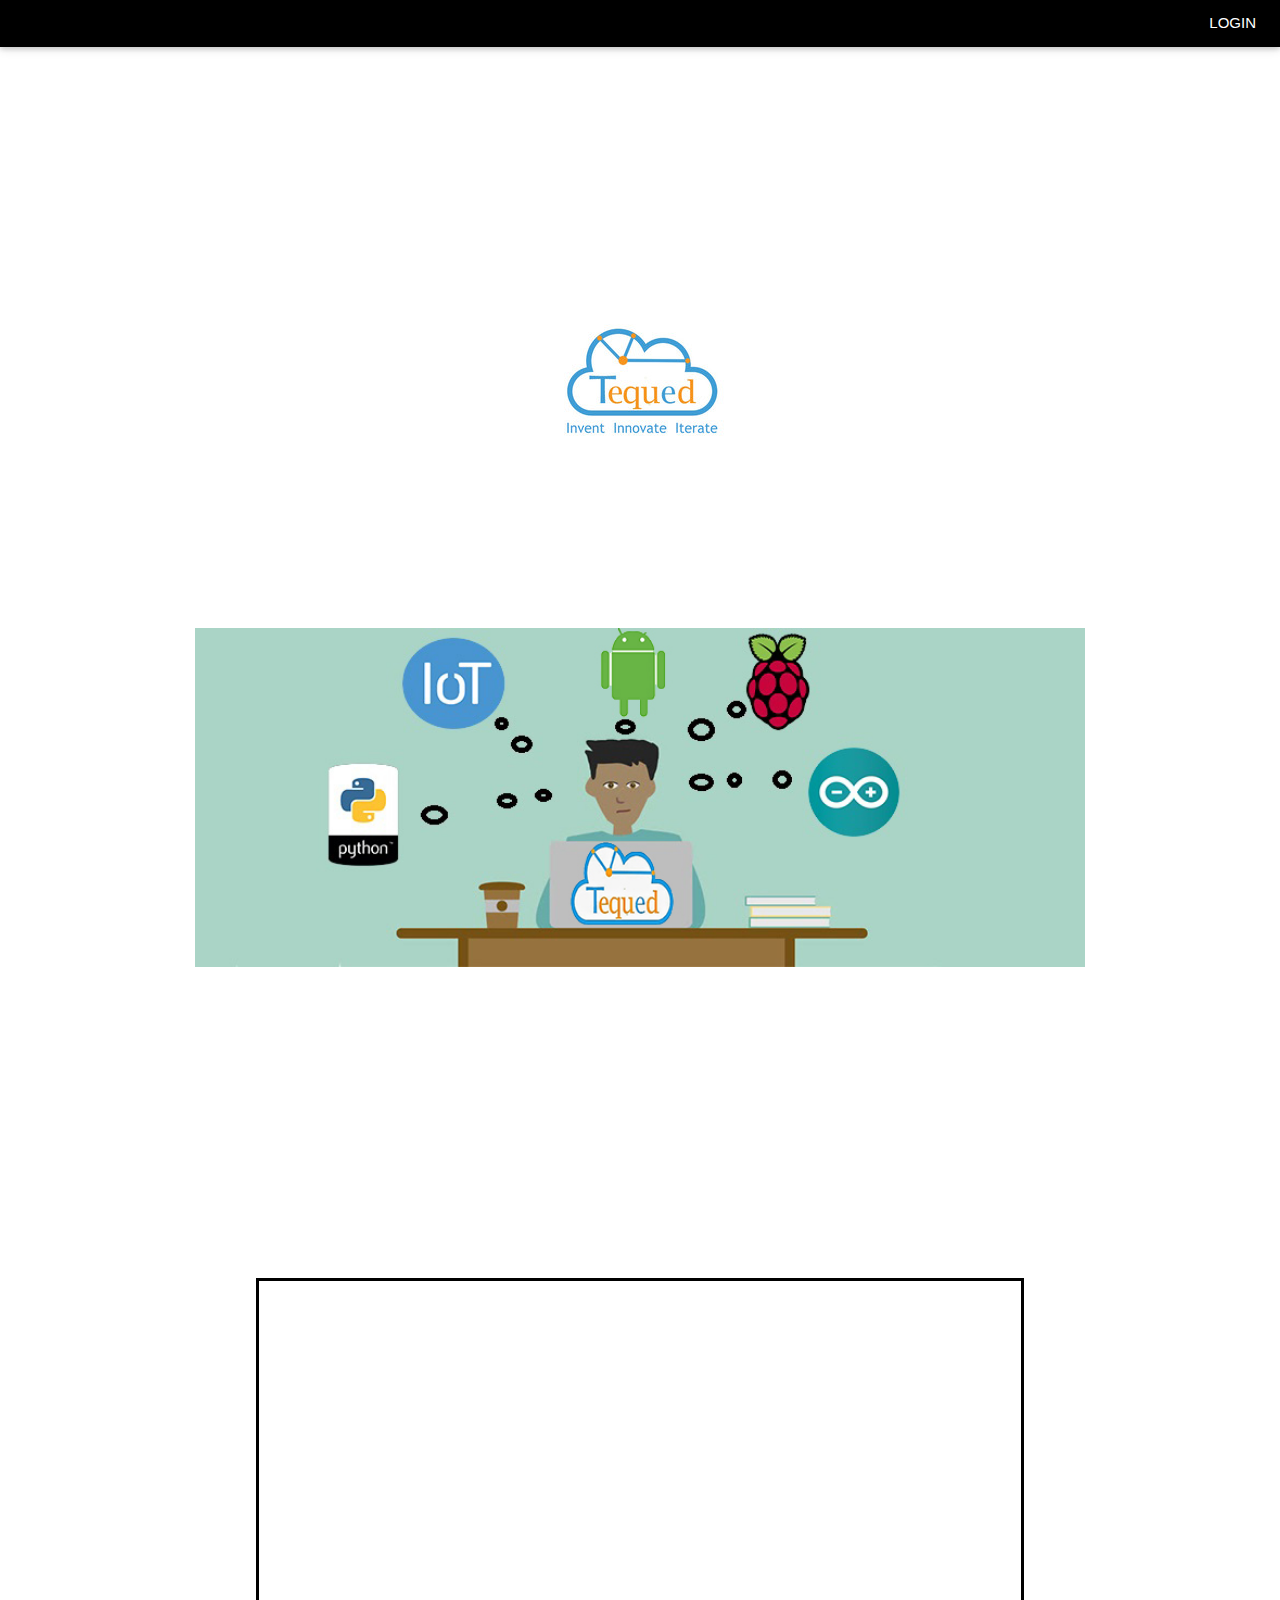
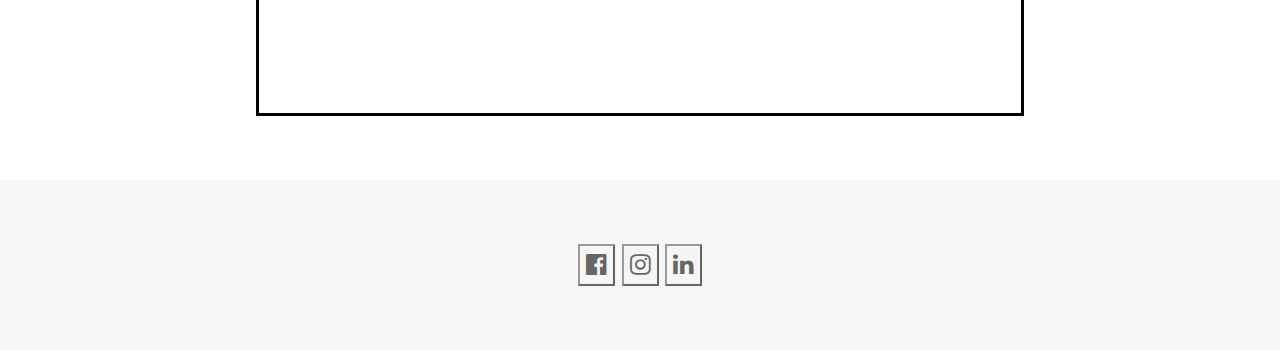
<file: index.html>
<!DOCTYPE html>
<html>

<head>

    <meta charset="utf-8">
    <title>TEQUED LABS</title>
    <link rel="stylesheet" href="base.css">
    <link rel="stylesheet" href="https://www.w3schools.com/w3css/4/w3.css">
    <link rel="stylesheet" href="https://fonts.googleapis.com/css?family=Lato">
    <link rel="stylesheet" href="https://cdnjs.cloudflare.com/ajax/libs/font-awesome/4.7.0/css/font-awesome.min.css">
    <script type="text/javascript" src="base.js">
    </script>
</head>

<body>
  <style>
    body {
      background-image: url("https://terillium.com/wp-content/uploads/2018/07/HomePage-background.jpg");
    }
  </style>
    <!-- Navbar -->
<div class="w3-top">
  <div class="w3-bar w3-black w3-card">
    <a
      class="w3-bar-item w3-button w3-padding-large w3-hide-medium w3-hide-large w3-right"
      href="javascript:void(0)"
      onclick="myFunction()"
      title="Toggle Navigation Menu"
      ><i class="fa fa-bars"></i
    ></a>

    
      <a
        href="login.html"
        class="w3-bar-item w3-button w3-padding-large w3-hide-small"
        style="float: right;"
        >LOGIN</a
      >
  </div>
</div>

<div class="w3-content" style="max-width:2000px;margin-top:46px">
  <div
    class="w3-container w3-content w3-center w3-padding-64"
    style="max-width:800px"
    id="band"
  >
    <h2 class="w3-wide" style="color: white;">TEQUED LABS ERP SYSTEM</h2>
    <br> <br>
    <br> <br>
    <!-- <p class="w3-opacity"><i>Always there to care</i></p> -->
    <img src="logo.jpg" align = "middle" style="border-style: solid; border-color: white;">
    <br> <br>
  </div>
      <br> <br>
      <!-- <iframe width="560" height="315" src="https://www.youtube.com/embed/FDf2I6kjvtI?autoplay=1" frameborder="0" allow="accelerometer; autoplay; encrypted-media; gyroscope; picture-in-picture" allowfullscreen></iframe> -->
  </div>
    <br>
    <!-- Automatic Slideshow Images -->
    <div class="mySlides w3-display-container w3-center">
      <a href="login.html"><img src="pic1.jpg" style="width:70%; border-style: solid; border-color:white" /> </a>
      <div
        class="w3-display-bottommiddle w3-container w3-text-white w3-padding-32 w3-hide-small"
      ></div>

    <!-- The Band Section -->
  </div>
  <br> <br>

  <!-- The Tour Section -->

  <!-- The Contact Section -->
  <div
    class="w3-container w3-content w3-padding-64"
    style="max-width:800px; color: white;"
    id="contact"
  >
    <h2 class="w3-wide w3-center">CONTACT</h2>
    <div class="w3-row w3-padding-32">
      <div class="w3-col m6 w3-large w3-margin-bottom">
        <i class="fa fa-map-marker" style="width:30px"></i> Bangalore,
        Karnataka<br />
        <i class="fa fa-phone" style="width:30px"></i> Phone: 093536 87219<br />
      </div>
    </div>
    <div id="map-container-google-11" class="z-depth-1-half map-container-6" style="height: 400px">
      <iframe src="https://www.google.com/maps/embed?pb=!1m14!1m8!1m3!1d15554.78502950098!2d77.5439511!3d12.9272334!3m2!1i1024!2i768!4f13.1!3m3!1m2!1s0x0%3A0x9cf1840aa7eee4c8!2sTequed%20Labs!5e0!3m2!1sen!2sin!4v1581340749015!5m2!1sen!2sin" width="600" height="450" frameborder="0" style="border:0;" allowfullscreen=""></iframe>
    </div>
  </div>
  

  <!-- End Page Content -->
</div>

<!-- Footer -->
<footer
  class="w3-container w3-padding-64 w3-center w3-opacity w3-light-grey w3-xlarge"
>
<button style="font-size:24px; border-color: black" onclick="window.location.href = 'https://www.facebook.com/Tequed/'"><i class="fa fa-facebook-official w3-hover-opacity"></i></button>
  <button style="font-size:24px; border-color: black;" onclick="window.location.href = 'https://www.instagram.com/tequed_labs/?hl=en'"><i class="fa fa-instagram w3-hover-opacity"></i></button>
  <button style="font-size:24px; border-color: black" onclick="window.location.href = 'https://www.linkedin.com/company/tequed-labs'"><i class="fa fa-linkedin w3-hover-opacity"></i></button>

</footer>

<!-- javascript code for automatic slide show -->
<script>
  // Automatic Slideshow - change image every 4 seconds
  var myIndex = 0;
  carousel();

  function carousel() {
    var i;
    var x = document.getElementsByClassName('mySlides');
    for (i = 0; i < x.length; i++) {
      x[i].style.display = 'none';
    }
    myIndex++;
    if (myIndex > x.length) {
      myIndex = 1;
    }
    x[myIndex - 1].style.display = 'block';
    setTimeout(carousel, 4000);
  }

  // Used to toggle the menu on small screens when clicking on the menu button
  function myFunction() {
    var x = document.getElementById('navDemo');
    if (x.className.indexOf('w3-show') == -1) {
      x.className += ' w3-show';
    } else {
      x.className = x.className.replace(' w3-show', '');
    }
  }

  // When the user clicks anywhere outside of the modal, close it
  var modal = document.getElementById('ticketModal');
  window.onclick = function(event) {
    if (event.target == modal) {
      modal.style.display = 'none';
    }
  };
</script>

<script src="https://code.jquery.com/jquery-3.4.1.slim.min.js" integrity="sha384-J6qa4849blE2+poT4WnyKhv5vZF5SrPo0iEjwBvKU7imGFAV0wwj1yYfoRSJoZ+n" crossorigin="anonymous"></script>
<script src="https://cdn.jsdelivr.net/npm/popper.js@1.16.0/dist/umd/popper.min.js" integrity="sha384-Q6E9RHvbIyZFJoft+2mJbHaEWldlvI9IOYy5n3zV9zzTtmI3UksdQRVvoxMfooAo" crossorigin="anonymous"></script>
<script src="https://stackpath.bootstrapcdn.com/bootstrap/4.4.1/js/bootstrap.min.js" integrity="sha384-wfSDF2E50Y2D1uUdj0O3uMBJnjuUD4Ih7YwaYd1iqfktj0Uod8GCExl3Og8ifwB6" crossorigin="anonymous"></script>


</body>

</html>
</file>
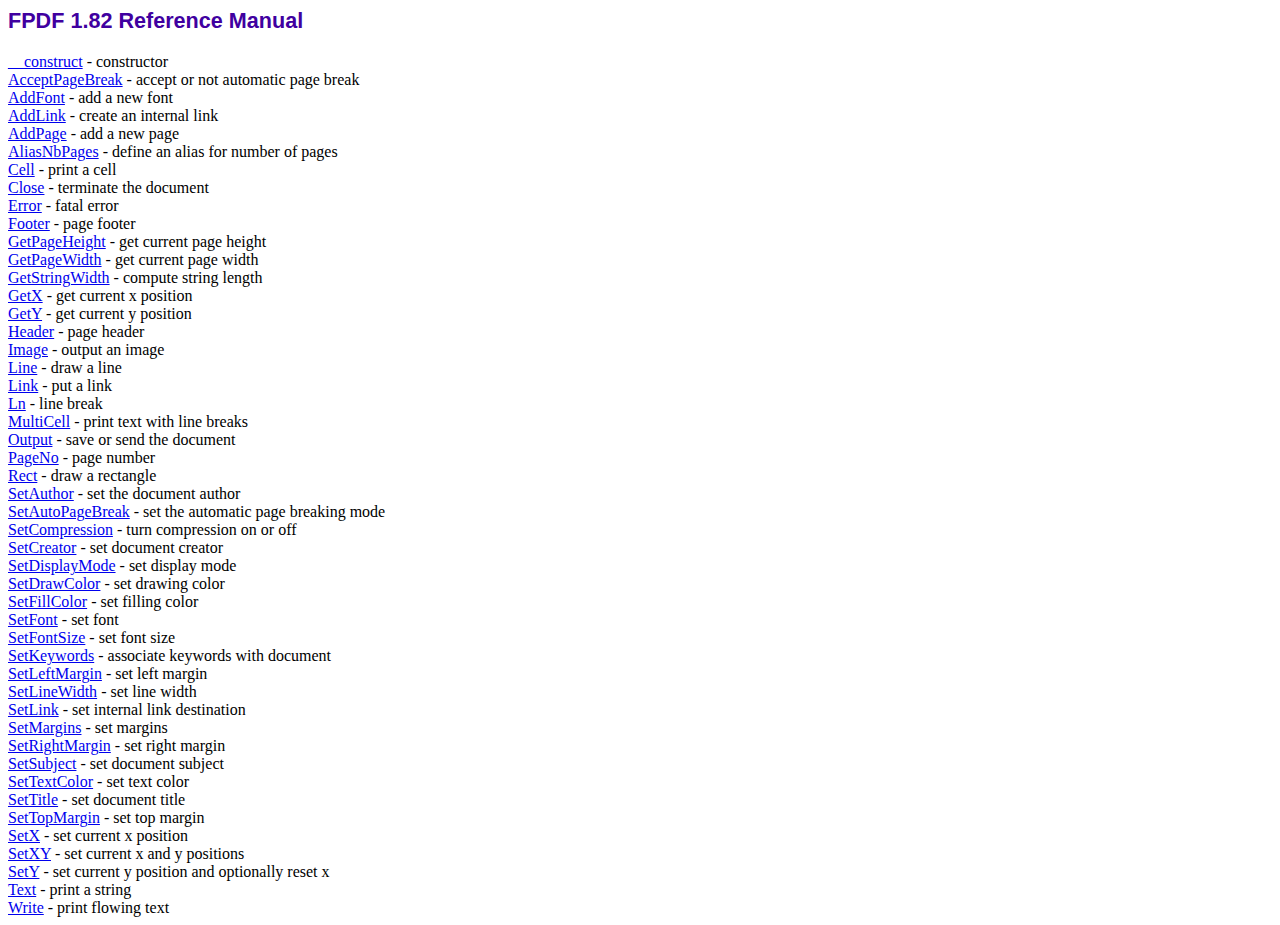
<file: doc/index.htm>
<!DOCTYPE html PUBLIC "-//W3C//DTD HTML 4.01 Transitional//EN">
<html>
<head>
<meta http-equiv="Content-Type" content="text/html; charset=ISO-8859-1">
<title>FPDF 1.82 Reference Manual</title>
<link type="text/css" rel="stylesheet" href="../fpdf.css">
</head>
<body>
<h1>FPDF 1.82 Reference Manual</h1>
<a href="__construct.htm">__construct</a> - constructor<br>
<a href="acceptpagebreak.htm">AcceptPageBreak</a> - accept or not automatic page break<br>
<a href="addfont.htm">AddFont</a> - add a new font<br>
<a href="addlink.htm">AddLink</a> - create an internal link<br>
<a href="addpage.htm">AddPage</a> - add a new page<br>
<a href="aliasnbpages.htm">AliasNbPages</a> - define an alias for number of pages<br>
<a href="cell.htm">Cell</a> - print a cell<br>
<a href="close.htm">Close</a> - terminate the document<br>
<a href="error.htm">Error</a> - fatal error<br>
<a href="footer.htm">Footer</a> - page footer<br>
<a href="getpageheight.htm">GetPageHeight</a> - get current page height<br>
<a href="getpagewidth.htm">GetPageWidth</a> - get current page width<br>
<a href="getstringwidth.htm">GetStringWidth</a> - compute string length<br>
<a href="getx.htm">GetX</a> - get current x position<br>
<a href="gety.htm">GetY</a> - get current y position<br>
<a href="header.htm">Header</a> - page header<br>
<a href="image.htm">Image</a> - output an image<br>
<a href="line.htm">Line</a> - draw a line<br>
<a href="link.htm">Link</a> - put a link<br>
<a href="ln.htm">Ln</a> - line break<br>
<a href="multicell.htm">MultiCell</a> - print text with line breaks<br>
<a href="output.htm">Output</a> - save or send the document<br>
<a href="pageno.htm">PageNo</a> - page number<br>
<a href="rect.htm">Rect</a> - draw a rectangle<br>
<a href="setauthor.htm">SetAuthor</a> - set the document author<br>
<a href="setautopagebreak.htm">SetAutoPageBreak</a> - set the automatic page breaking mode<br>
<a href="setcompression.htm">SetCompression</a> - turn compression on or off<br>
<a href="setcreator.htm">SetCreator</a> - set document creator<br>
<a href="setdisplaymode.htm">SetDisplayMode</a> - set display mode<br>
<a href="setdrawcolor.htm">SetDrawColor</a> - set drawing color<br>
<a href="setfillcolor.htm">SetFillColor</a> - set filling color<br>
<a href="setfont.htm">SetFont</a> - set font<br>
<a href="setfontsize.htm">SetFontSize</a> - set font size<br>
<a href="setkeywords.htm">SetKeywords</a> - associate keywords with document<br>
<a href="setleftmargin.htm">SetLeftMargin</a> - set left margin<br>
<a href="setlinewidth.htm">SetLineWidth</a> - set line width<br>
<a href="setlink.htm">SetLink</a> - set internal link destination<br>
<a href="setmargins.htm">SetMargins</a> - set margins<br>
<a href="setrightmargin.htm">SetRightMargin</a> - set right margin<br>
<a href="setsubject.htm">SetSubject</a> - set document subject<br>
<a href="settextcolor.htm">SetTextColor</a> - set text color<br>
<a href="settitle.htm">SetTitle</a> - set document title<br>
<a href="settopmargin.htm">SetTopMargin</a> - set top margin<br>
<a href="setx.htm">SetX</a> - set current x position<br>
<a href="setxy.htm">SetXY</a> - set current x and y positions<br>
<a href="sety.htm">SetY</a> - set current y position and optionally reset x<br>
<a href="text.htm">Text</a> - print a string<br>
<a href="write.htm">Write</a> - print flowing text<br>
</body>
</html>
</file>
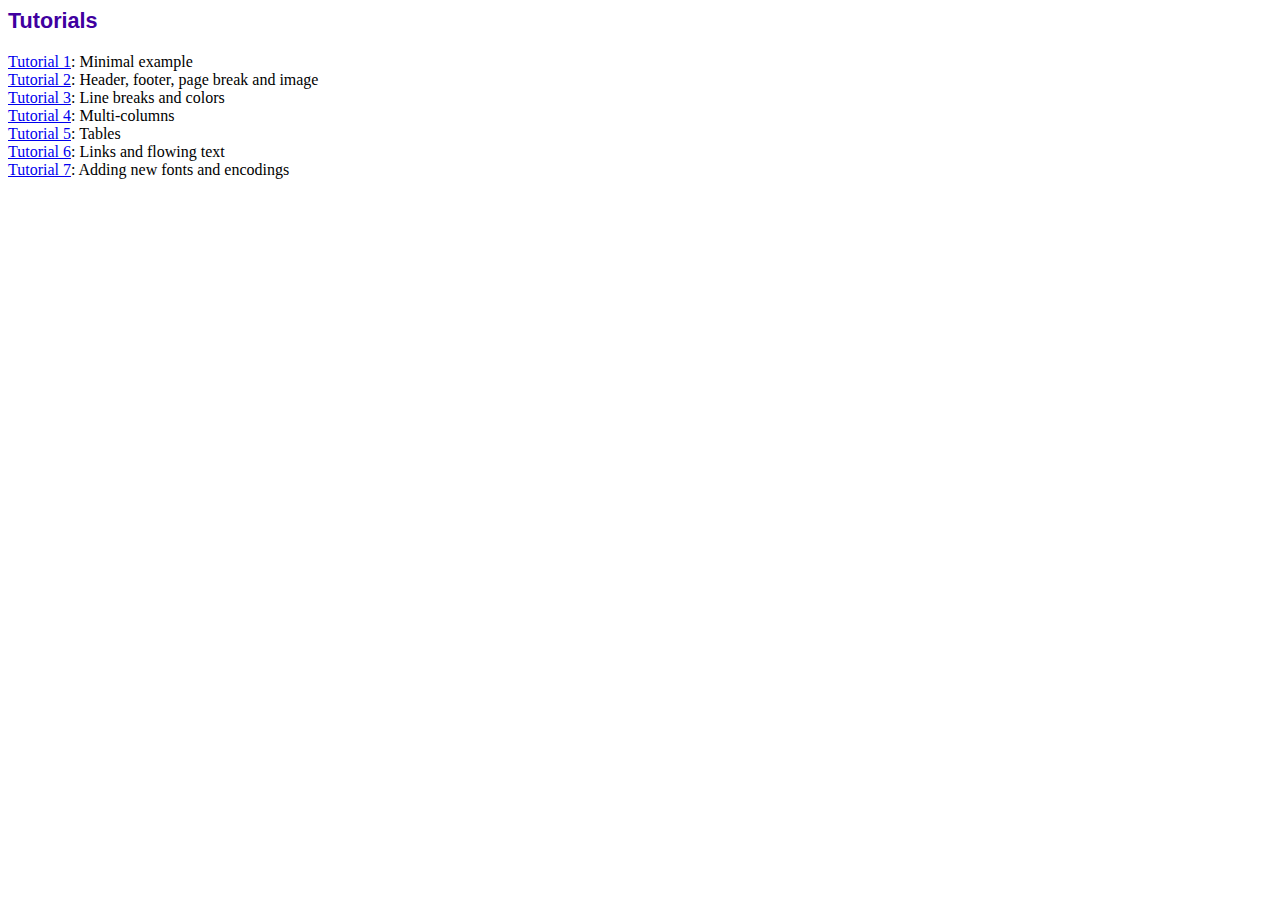
<file: tutorial/index.htm>
<!DOCTYPE html PUBLIC "-//W3C//DTD HTML 4.01 Transitional//EN">
<html>
<head>
<meta http-equiv="Content-Type" content="text/html; charset=ISO-8859-1">
<title>Tutorials</title>
<link type="text/css" rel="stylesheet" href="../fpdf.css">
</head>
<body>
<h1>Tutorials</h1>
<ul style="list-style-type:none; margin-left:0; padding-left:0">
<li><a href="tuto1.htm">Tutorial 1</a>: Minimal example</li>
<li><a href="tuto2.htm">Tutorial 2</a>: Header, footer, page break and image</li>
<li><a href="tuto3.htm">Tutorial 3</a>: Line breaks and colors</li>
<li><a href="tuto4.htm">Tutorial 4</a>: Multi-columns</li>
<li><a href="tuto5.htm">Tutorial 5</a>: Tables</li>
<li><a href="tuto6.htm">Tutorial 6</a>: Links and flowing text</li>
<li><a href="tuto7.htm">Tutorial 7</a>: Adding new fonts and encodings</li>
</ul>
</body>
</html>
</file>
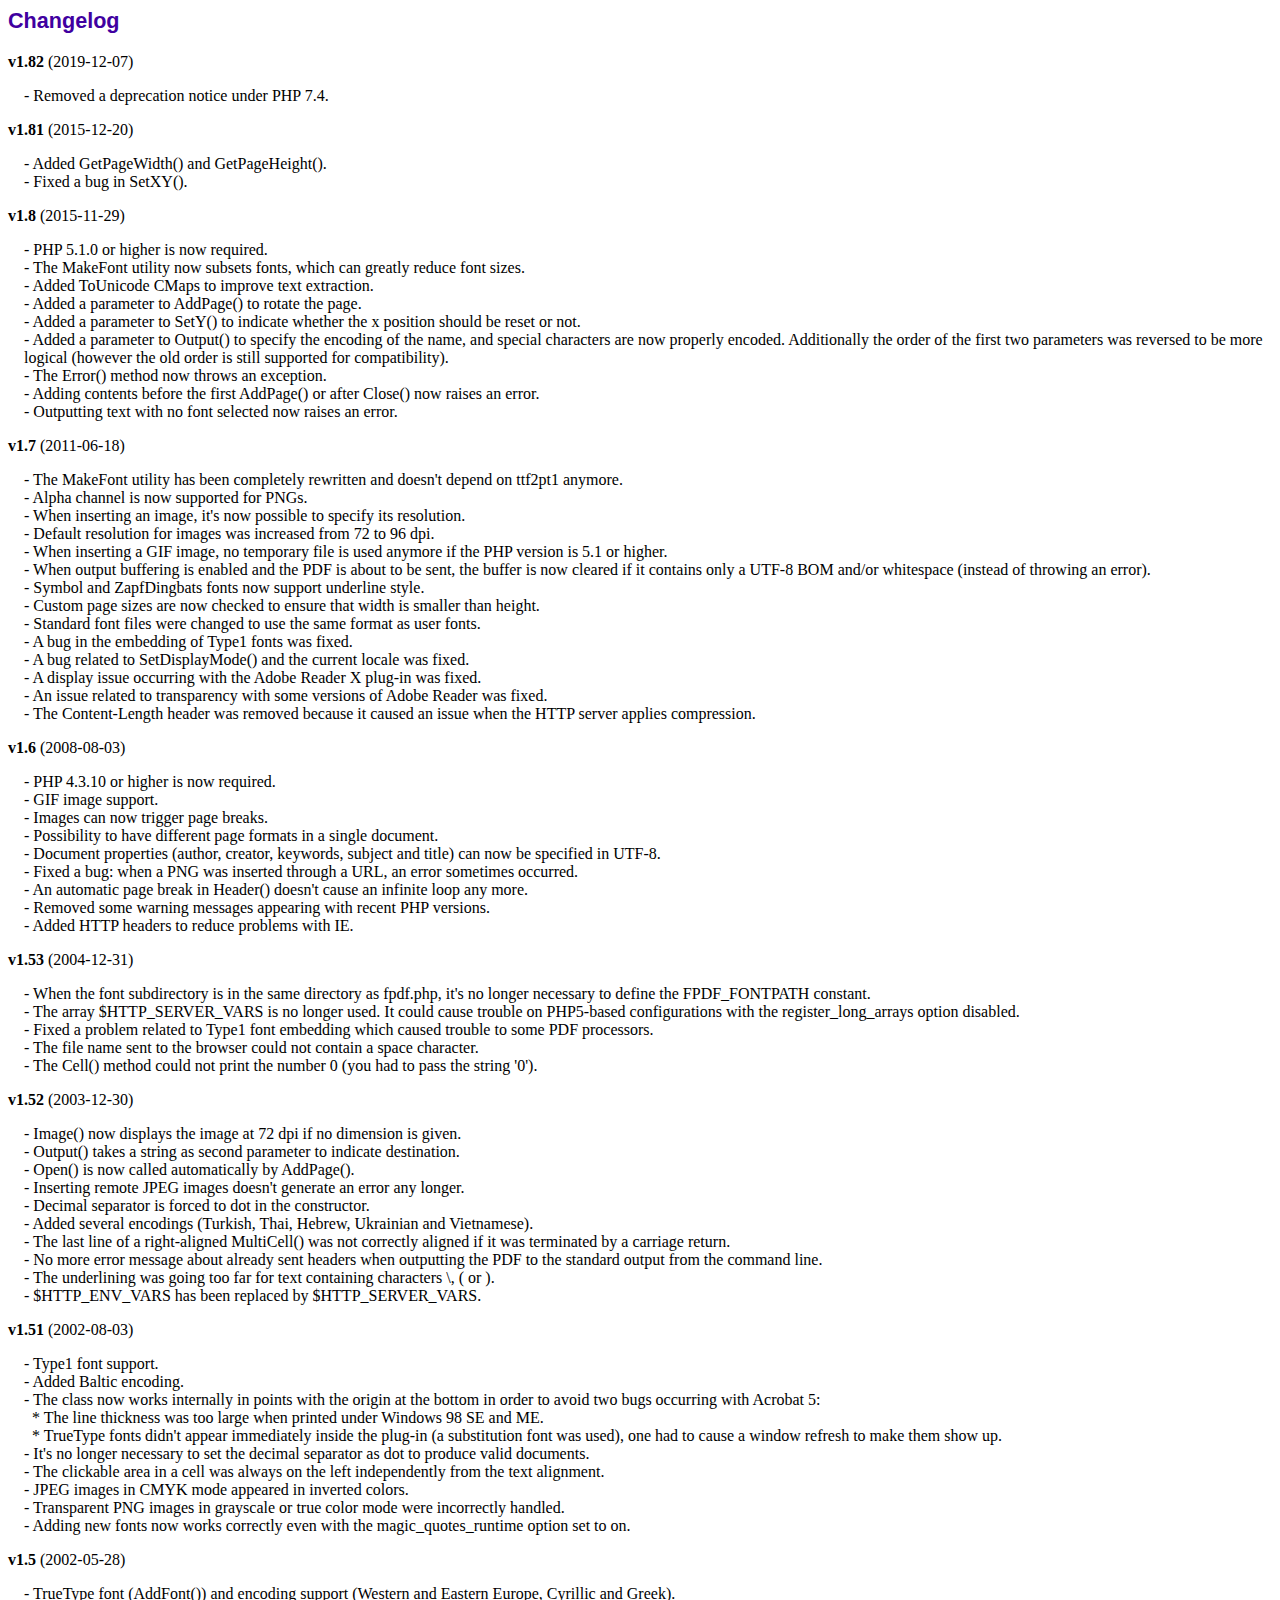
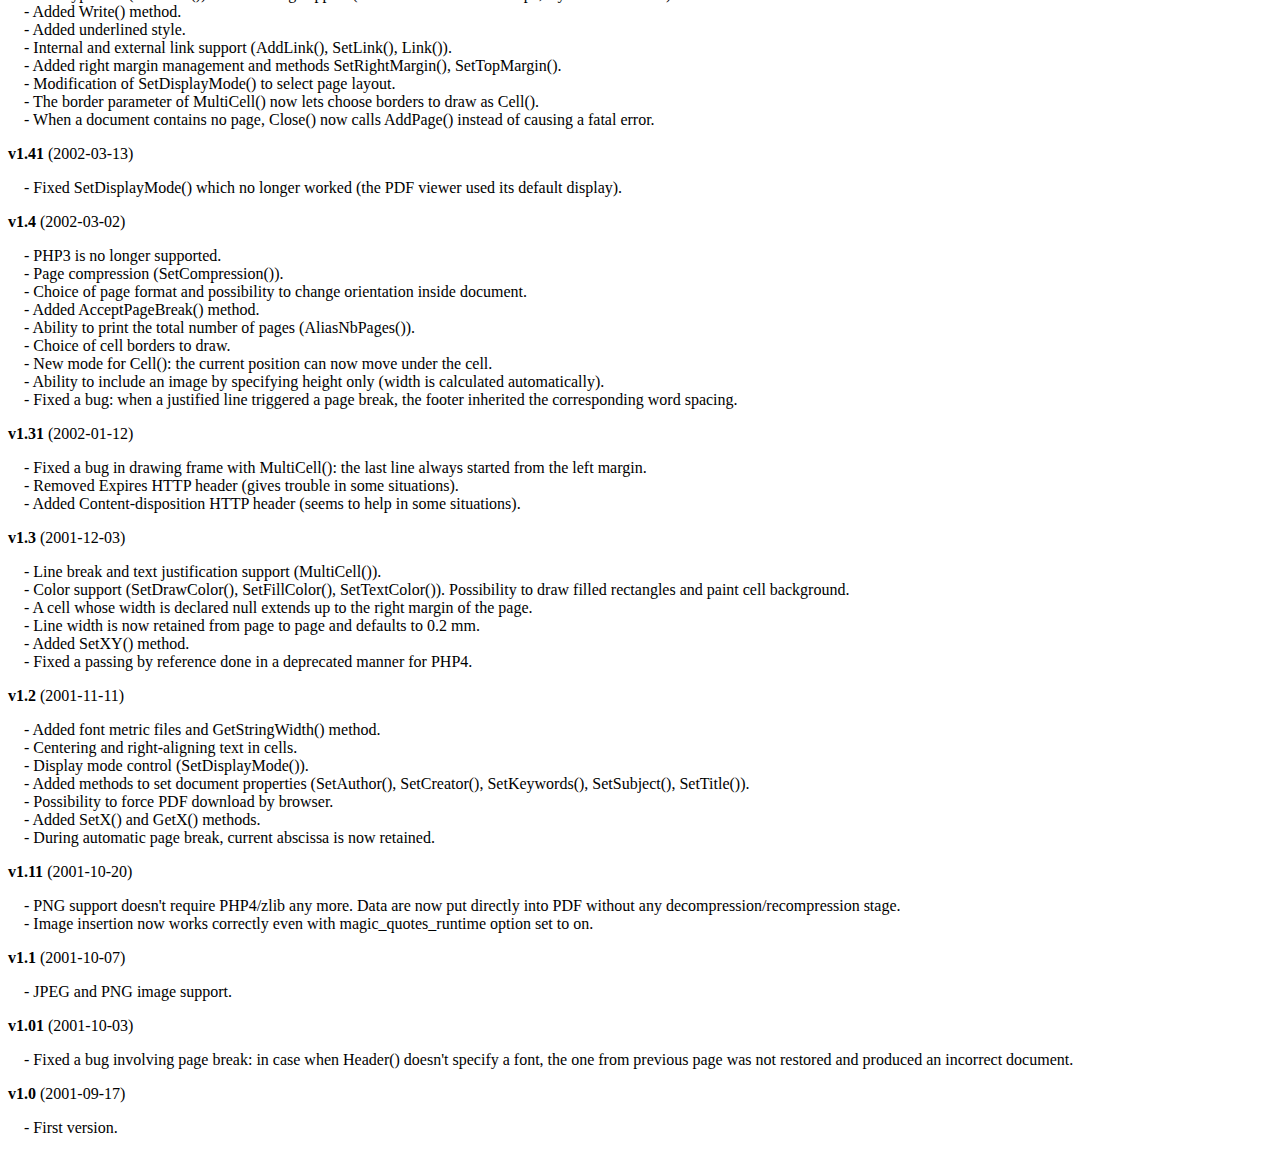
<file: changelog.htm>
<!DOCTYPE html PUBLIC "-//W3C//DTD HTML 4.01 Transitional//EN">
<html>
<head>
<meta http-equiv="Content-Type" content="text/html; charset=ISO-8859-1">
<title>Changelog</title>
<link type="text/css" rel="stylesheet" href="fpdf.css">
<style type="text/css">
dd {margin:1em 0 1em 1em}
</style>
</head>
<body>
<h1>Changelog</h1>
<dl>
<dt><strong>v1.82</strong> (2019-12-07)</dt>
<dd>
- Removed a deprecation notice under PHP 7.4.<br>
</dd>
<dt><strong>v1.81</strong> (2015-12-20)</dt>
<dd>
- Added GetPageWidth() and GetPageHeight().<br>
- Fixed a bug in SetXY().<br>
</dd>
<dt><strong>v1.8</strong> (2015-11-29)</dt>
<dd>
- PHP 5.1.0 or higher is now required.<br>
- The MakeFont utility now subsets fonts, which can greatly reduce font sizes.<br>
- Added ToUnicode CMaps to improve text extraction.<br>
- Added a parameter to AddPage() to rotate the page.<br>
- Added a parameter to SetY() to indicate whether the x position should be reset or not.<br>
- Added a parameter to Output() to specify the encoding of the name, and special characters are now properly encoded. Additionally the order of the first two parameters was reversed to be more logical (however the old order is still supported for compatibility).<br>
- The Error() method now throws an exception.<br>
- Adding contents before the first AddPage() or after Close() now raises an error.<br>
- Outputting text with no font selected now raises an error.<br>
</dd>
<dt><strong>v1.7</strong> (2011-06-18)</dt>
<dd>
- The MakeFont utility has been completely rewritten and doesn't depend on ttf2pt1 anymore.<br>
- Alpha channel is now supported for PNGs.<br>
- When inserting an image, it's now possible to specify its resolution.<br>
- Default resolution for images was increased from 72 to 96 dpi.<br>
- When inserting a GIF image, no temporary file is used anymore if the PHP version is 5.1 or higher.<br>
- When output buffering is enabled and the PDF is about to be sent, the buffer is now cleared if it contains only a UTF-8 BOM and/or whitespace (instead of throwing an error).<br>
- Symbol and ZapfDingbats fonts now support underline style.<br>
- Custom page sizes are now checked to ensure that width is smaller than height.<br>
- Standard font files were changed to use the same format as user fonts.<br>
- A bug in the embedding of Type1 fonts was fixed.<br>
- A bug related to SetDisplayMode() and the current locale was fixed.<br>
- A display issue occurring with the Adobe Reader X plug-in was fixed.<br>
- An issue related to transparency with some versions of Adobe Reader was fixed.<br>
- The Content-Length header was removed because it caused an issue when the HTTP server applies compression.<br>
</dd>
<dt><strong>v1.6</strong> (2008-08-03)</dt>
<dd>
- PHP 4.3.10 or higher is now required.<br>
- GIF image support.<br>
- Images can now trigger page breaks.<br>
- Possibility to have different page formats in a single document.<br>
- Document properties (author, creator, keywords, subject and title) can now be specified in UTF-8.<br>
- Fixed a bug: when a PNG was inserted through a URL, an error sometimes occurred.<br>
- An automatic page break in Header() doesn't cause an infinite loop any more.<br>
- Removed some warning messages appearing with recent PHP versions.<br>
- Added HTTP headers to reduce problems with IE.<br>
</dd>
<dt><strong>v1.53</strong> (2004-12-31)</dt>
<dd>
- When the font subdirectory is in the same directory as fpdf.php, it's no longer necessary to define the FPDF_FONTPATH constant.<br>
- The array $HTTP_SERVER_VARS is no longer used. It could cause trouble on PHP5-based configurations with the register_long_arrays option disabled.<br>
- Fixed a problem related to Type1 font embedding which caused trouble to some PDF processors.<br>
- The file name sent to the browser could not contain a space character.<br>
- The Cell() method could not print the number 0 (you had to pass the string '0').<br>
</dd>
<dt><strong>v1.52</strong> (2003-12-30)</dt>
<dd>
- Image() now displays the image at 72 dpi if no dimension is given.<br>
- Output() takes a string as second parameter to indicate destination.<br>
- Open() is now called automatically by AddPage().<br>
- Inserting remote JPEG images doesn't generate an error any longer.<br>
- Decimal separator is forced to dot in the constructor.<br>
- Added several encodings (Turkish, Thai, Hebrew, Ukrainian and Vietnamese).<br>
- The last line of a right-aligned MultiCell() was not correctly aligned if it was terminated by a carriage return.<br>
- No more error message about already sent headers when outputting the PDF to the standard output from the command line.<br>
- The underlining was going too far for text containing characters \, ( or ).<br>
- $HTTP_ENV_VARS has been replaced by $HTTP_SERVER_VARS.<br>
</dd>
<dt><strong>v1.51</strong> (2002-08-03)</dt>
<dd>
- Type1 font support.<br>
- Added Baltic encoding.<br>
- The class now works internally in points with the origin at the bottom in order to avoid two bugs occurring with Acrobat 5:<br>&nbsp;&nbsp;* The line thickness was too large when printed under Windows 98 SE and ME.<br>&nbsp;&nbsp;* TrueType fonts didn't appear immediately inside the plug-in (a substitution font was used), one had to cause a window refresh to make them show up.<br>
- It's no longer necessary to set the decimal separator as dot to produce valid documents.<br>
- The clickable area in a cell was always on the left independently from the text alignment.<br>
- JPEG images in CMYK mode appeared in inverted colors.<br>
- Transparent PNG images in grayscale or true color mode were incorrectly handled.<br>
- Adding new fonts now works correctly even with the magic_quotes_runtime option set to on.<br>
</dd>
<dt><strong>v1.5</strong> (2002-05-28)</dt>
<dd>
- TrueType font (AddFont()) and encoding support (Western and Eastern Europe, Cyrillic and Greek).<br>
- Added Write() method.<br>
- Added underlined style.<br>
- Internal and external link support (AddLink(), SetLink(), Link()).<br>
- Added right margin management and methods SetRightMargin(), SetTopMargin().<br>
- Modification of SetDisplayMode() to select page layout.<br>
- The border parameter of MultiCell() now lets choose borders to draw as Cell().<br>
- When a document contains no page, Close() now calls AddPage() instead of causing a fatal error.<br>
</dd>
<dt><strong>v1.41</strong> (2002-03-13)</dt>
<dd>
- Fixed SetDisplayMode() which no longer worked (the PDF viewer used its default display).<br>
</dd>
<dt><strong>v1.4</strong> (2002-03-02)</dt>
<dd>
- PHP3 is no longer supported.<br>
- Page compression (SetCompression()).<br>
- Choice of page format and possibility to change orientation inside document.<br>
- Added AcceptPageBreak() method.<br>
- Ability to print the total number of pages (AliasNbPages()).<br>
- Choice of cell borders to draw.<br>
- New mode for Cell(): the current position can now move under the cell.<br>
- Ability to include an image by specifying height only (width is calculated automatically).<br>
- Fixed a bug: when a justified line triggered a page break, the footer inherited the corresponding word spacing.<br>
</dd>
<dt><strong>v1.31</strong> (2002-01-12)</dt>
<dd>
- Fixed a bug in drawing frame with MultiCell(): the last line always started from the left margin.<br>
- Removed Expires HTTP header (gives trouble in some situations).<br>
- Added Content-disposition HTTP header (seems to help in some situations).<br>
</dd>
<dt><strong>v1.3</strong> (2001-12-03)</dt>
<dd>
- Line break and text justification support (MultiCell()).<br>
- Color support (SetDrawColor(), SetFillColor(), SetTextColor()). Possibility to draw filled rectangles and paint cell background.<br>
- A cell whose width is declared null extends up to the right margin of the page.<br>
- Line width is now retained from page to page and defaults to 0.2 mm.<br>
- Added SetXY() method.<br>
- Fixed a passing by reference done in a deprecated manner for PHP4.<br>
</dd>
<dt><strong>v1.2</strong> (2001-11-11)</dt>
<dd>
- Added font metric files and GetStringWidth() method.<br>
- Centering and right-aligning text in cells.<br>
- Display mode control (SetDisplayMode()).<br>
- Added methods to set document properties (SetAuthor(), SetCreator(), SetKeywords(), SetSubject(), SetTitle()).<br>
- Possibility to force PDF download by browser.<br>
- Added SetX() and GetX() methods.<br>
- During automatic page break, current abscissa is now retained.<br>
</dd>
<dt><strong>v1.11</strong> (2001-10-20)</dt>
<dd>
- PNG support doesn't require PHP4/zlib any more. Data are now put directly into PDF without any decompression/recompression stage.<br>
- Image insertion now works correctly even with magic_quotes_runtime option set to on.<br>
</dd>
<dt><strong>v1.1</strong> (2001-10-07)</dt>
<dd>
- JPEG and PNG image support.<br>
</dd>
<dt><strong>v1.01</strong> (2001-10-03)</dt>
<dd>
- Fixed a bug involving page break: in case when Header() doesn't specify a font, the one from previous page was not restored and produced an incorrect document.<br>
</dd>
<dt><strong>v1.0</strong> (2001-09-17)</dt>
<dd>
- First version.<br>
</dd>
</dl>
</body>
</html>
</file>
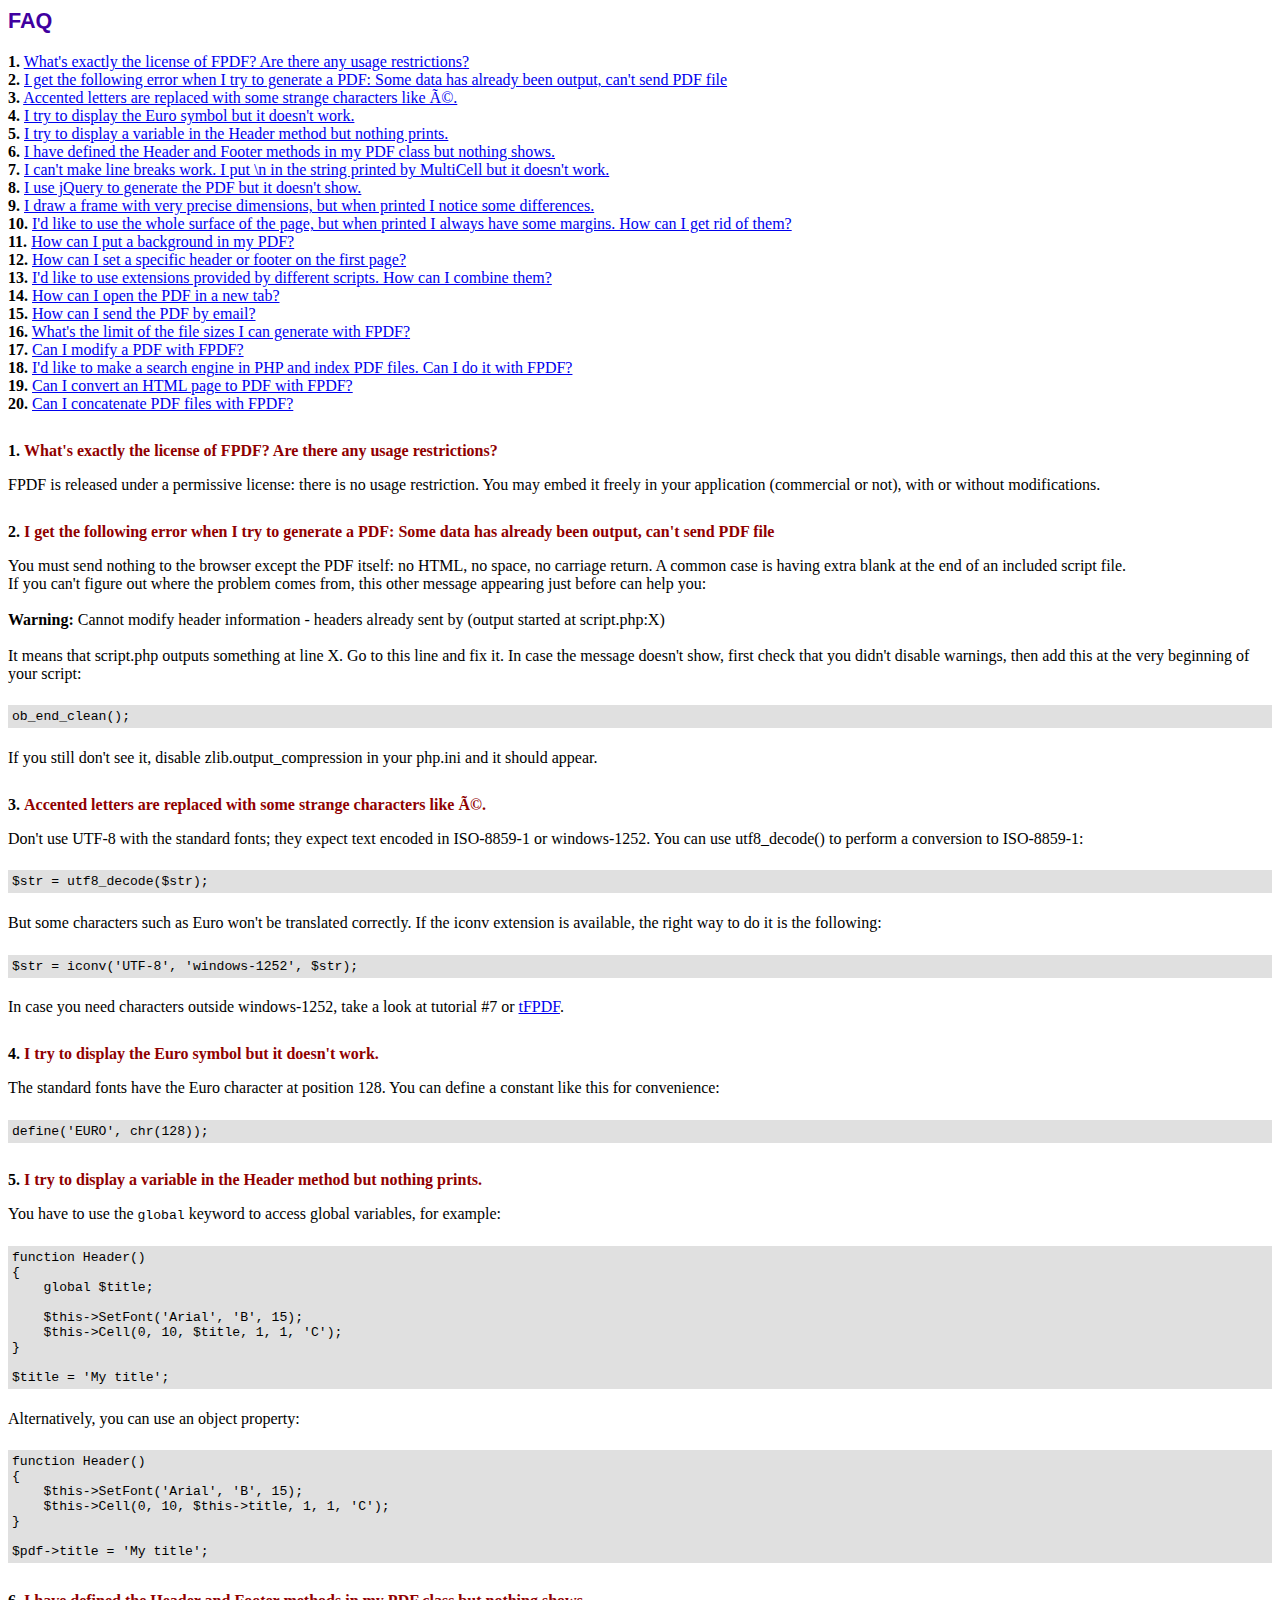
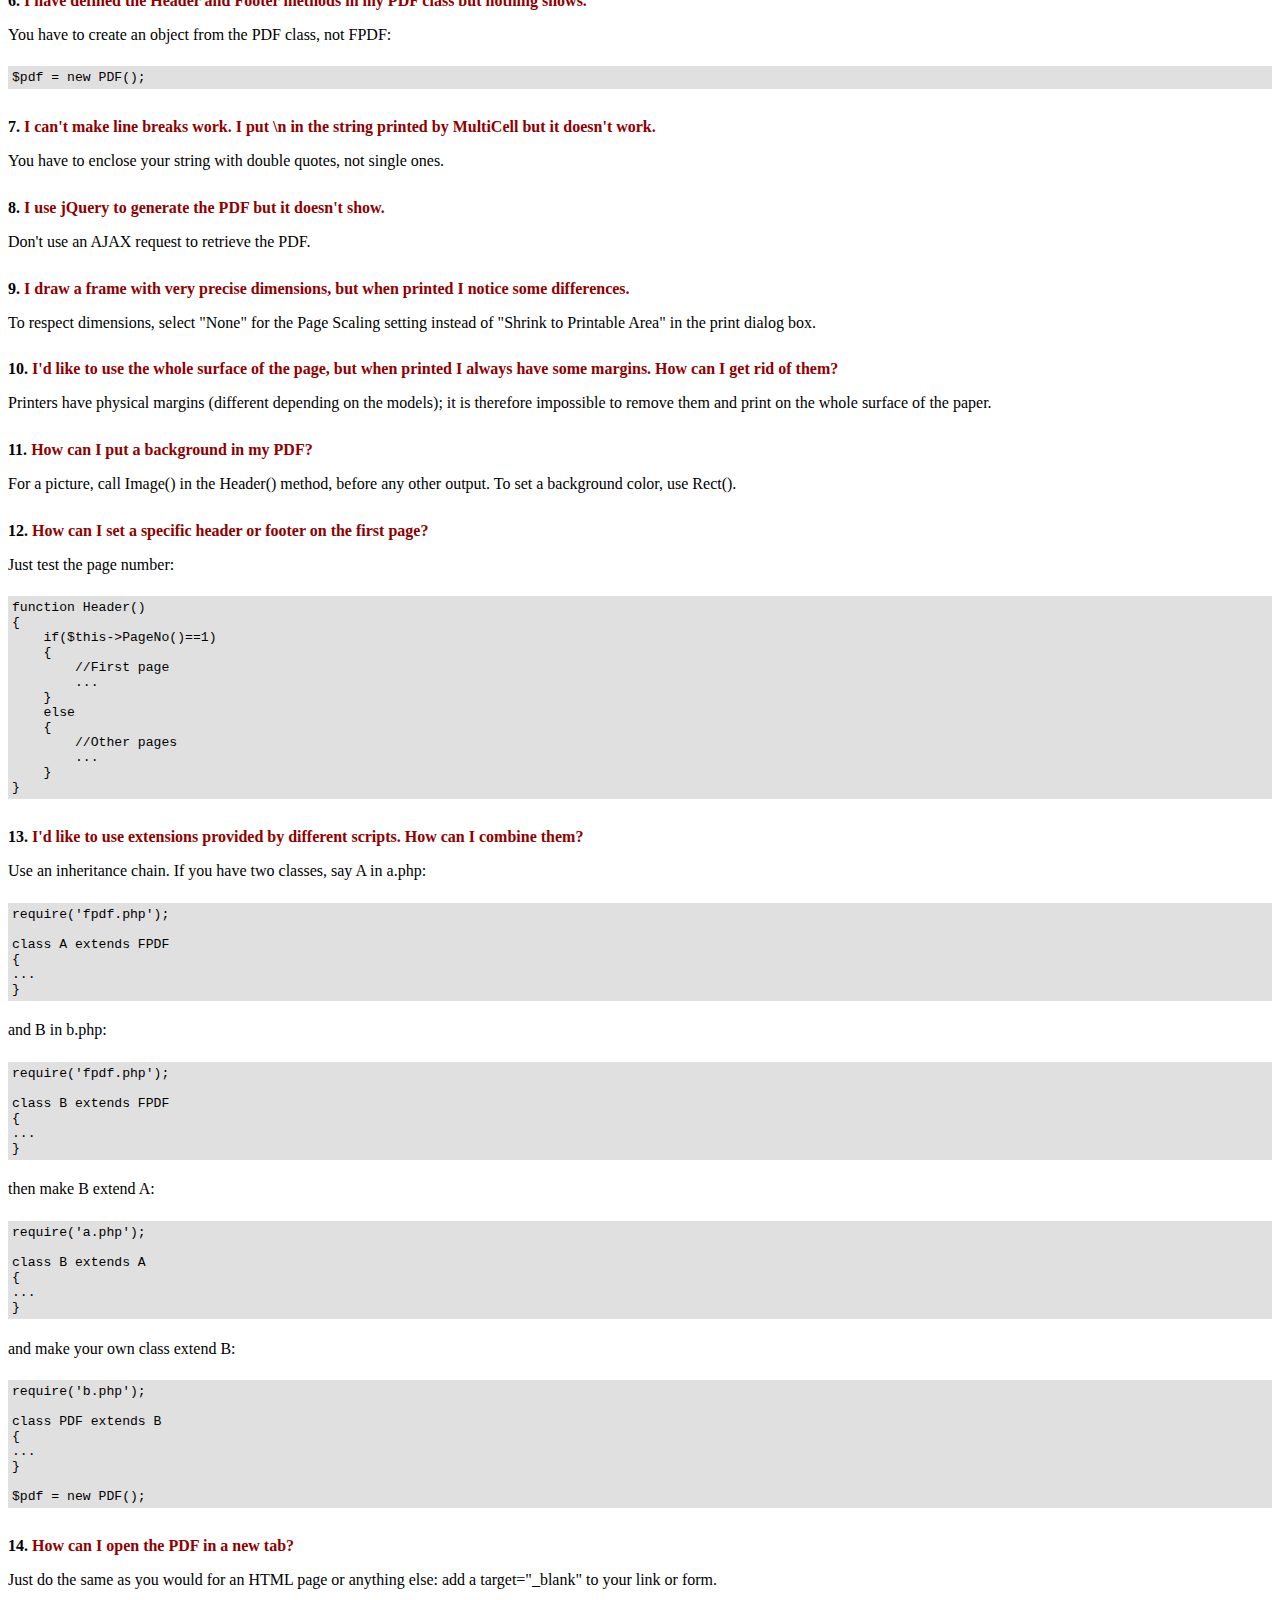
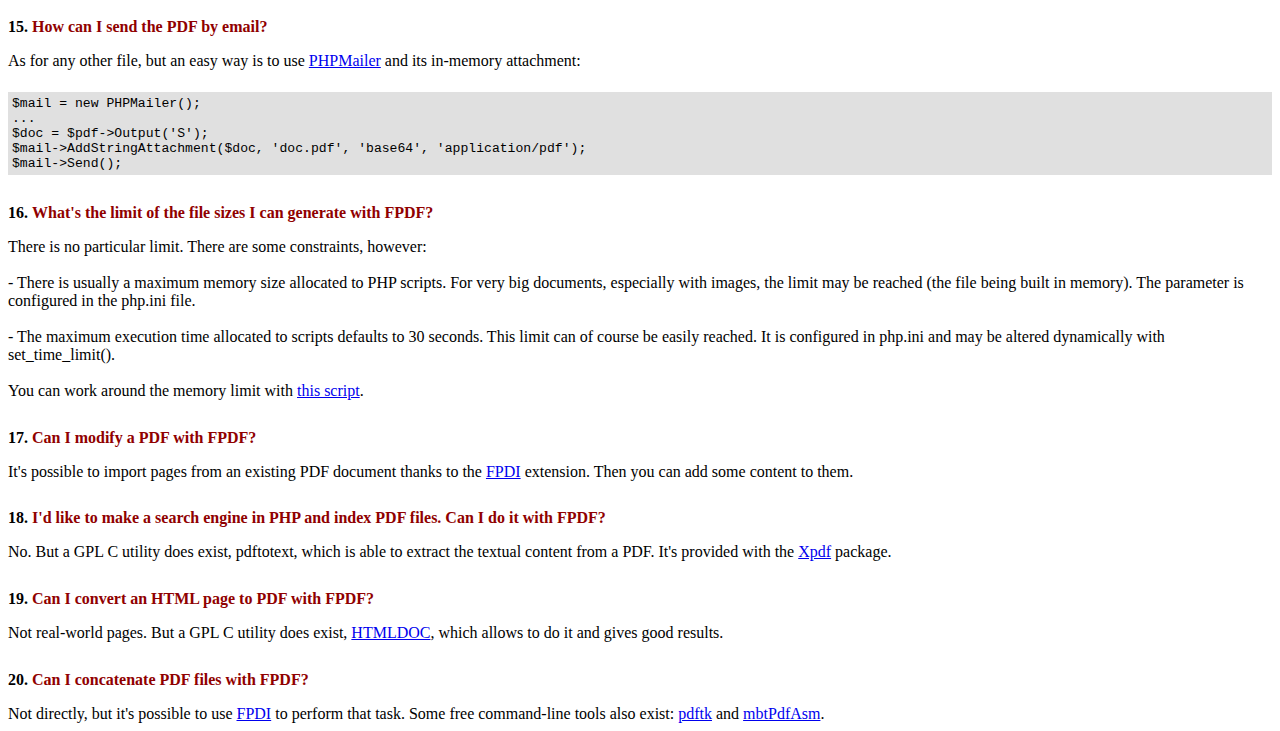
<file: FAQ.htm>
<!DOCTYPE html PUBLIC "-//W3C//DTD HTML 4.01 Transitional//EN">
<html>
<head>
<meta http-equiv="Content-Type" content="text/html; charset=ISO-8859-1">
<title>FAQ</title>
<link type="text/css" rel="stylesheet" href="fpdf.css">
<style type="text/css">
ul {list-style-type:none; margin:0; padding:0}
ul#answers li {margin-top:1.8em}
.question {font-weight:bold; color:#900000}
</style>
</head>
<body>
<h1>FAQ</h1>
<ul>
<li><b>1.</b> <a href='#q1'>What's exactly the license of FPDF? Are there any usage restrictions?</a></li>
<li><b>2.</b> <a href='#q2'>I get the following error when I try to generate a PDF: Some data has already been output, can't send PDF file</a></li>
<li><b>3.</b> <a href='#q3'>Accented letters are replaced with some strange characters like é.</a></li>
<li><b>4.</b> <a href='#q4'>I try to display the Euro symbol but it doesn't work.</a></li>
<li><b>5.</b> <a href='#q5'>I try to display a variable in the Header method but nothing prints.</a></li>
<li><b>6.</b> <a href='#q6'>I have defined the Header and Footer methods in my PDF class but nothing shows.</a></li>
<li><b>7.</b> <a href='#q7'>I can't make line breaks work. I put \n in the string printed by MultiCell but it doesn't work.</a></li>
<li><b>8.</b> <a href='#q8'>I use jQuery to generate the PDF but it doesn't show.</a></li>
<li><b>9.</b> <a href='#q9'>I draw a frame with very precise dimensions, but when printed I notice some differences.</a></li>
<li><b>10.</b> <a href='#q10'>I'd like to use the whole surface of the page, but when printed I always have some margins. How can I get rid of them?</a></li>
<li><b>11.</b> <a href='#q11'>How can I put a background in my PDF?</a></li>
<li><b>12.</b> <a href='#q12'>How can I set a specific header or footer on the first page?</a></li>
<li><b>13.</b> <a href='#q13'>I'd like to use extensions provided by different scripts. How can I combine them?</a></li>
<li><b>14.</b> <a href='#q14'>How can I open the PDF in a new tab?</a></li>
<li><b>15.</b> <a href='#q15'>How can I send the PDF by email?</a></li>
<li><b>16.</b> <a href='#q16'>What's the limit of the file sizes I can generate with FPDF?</a></li>
<li><b>17.</b> <a href='#q17'>Can I modify a PDF with FPDF?</a></li>
<li><b>18.</b> <a href='#q18'>I'd like to make a search engine in PHP and index PDF files. Can I do it with FPDF?</a></li>
<li><b>19.</b> <a href='#q19'>Can I convert an HTML page to PDF with FPDF?</a></li>
<li><b>20.</b> <a href='#q20'>Can I concatenate PDF files with FPDF?</a></li>
</ul>

<ul id='answers'>
<li id='q1'>
<p><b>1.</b> <span class='question'>What's exactly the license of FPDF? Are there any usage restrictions?</span></p>
FPDF is released under a permissive license: there is no usage restriction. You may embed it
freely in your application (commercial or not), with or without modifications.
</li>

<li id='q2'>
<p><b>2.</b> <span class='question'>I get the following error when I try to generate a PDF: Some data has already been output, can't send PDF file</span></p>
You must send nothing to the browser except the PDF itself: no HTML, no space, no carriage return. A common
case is having extra blank at the end of an included script file.<br>
If you can't figure out where the problem comes from, this other message appearing just before can help you:<br>
<br>
<b>Warning:</b> Cannot modify header information - headers already sent by (output started at script.php:X)<br>
<br>
It means that script.php outputs something at line X. Go to this line and fix it.
In case the message doesn't show, first check that you didn't disable warnings, then add this at the very
beginning of your script:
<div class="doc-source">
<pre><code>ob_end_clean();</code></pre>
</div>
If you still don't see it, disable zlib.output_compression in your php.ini and it should appear.
</li>

<li id='q3'>
<p><b>3.</b> <span class='question'>Accented letters are replaced with some strange characters like é.</span></p>
Don't use UTF-8 with the standard fonts; they expect text encoded in ISO-8859-1 or windows-1252.
You can use utf8_decode() to perform a conversion to ISO-8859-1:
<div class="doc-source">
<pre><code>$str = utf8_decode($str);</code></pre>
</div>
But some characters such as Euro won't be translated correctly. If the iconv extension is available, the
right way to do it is the following:
<div class="doc-source">
<pre><code>$str = iconv('UTF-8', 'windows-1252', $str);</code></pre>
</div>
In case you need characters outside windows-1252, take a look at tutorial #7 or
<a href="http://www.fpdf.org/?go=script&amp;id=92" target="_blank">tFPDF</a>.
</li>

<li id='q4'>
<p><b>4.</b> <span class='question'>I try to display the Euro symbol but it doesn't work.</span></p>
The standard fonts have the Euro character at position 128. You can define a constant like this
for convenience:
<div class="doc-source">
<pre><code>define('EURO', chr(128));</code></pre>
</div>
</li>

<li id='q5'>
<p><b>5.</b> <span class='question'>I try to display a variable in the Header method but nothing prints.</span></p>
You have to use the <code>global</code> keyword to access global variables, for example:
<div class="doc-source">
<pre><code>function Header()
{
    global $title;

    $this-&gt;SetFont('Arial', 'B', 15);
    $this-&gt;Cell(0, 10, $title, 1, 1, 'C');
}

$title = 'My title';</code></pre>
</div>
Alternatively, you can use an object property:
<div class="doc-source">
<pre><code>function Header()
{
    $this-&gt;SetFont('Arial', 'B', 15);
    $this-&gt;Cell(0, 10, $this-&gt;title, 1, 1, 'C');
}

$pdf-&gt;title = 'My title';</code></pre>
</div>
</li>

<li id='q6'>
<p><b>6.</b> <span class='question'>I have defined the Header and Footer methods in my PDF class but nothing shows.</span></p>
You have to create an object from the PDF class, not FPDF:
<div class="doc-source">
<pre><code>$pdf = new PDF();</code></pre>
</div>
</li>

<li id='q7'>
<p><b>7.</b> <span class='question'>I can't make line breaks work. I put \n in the string printed by MultiCell but it doesn't work.</span></p>
You have to enclose your string with double quotes, not single ones.
</li>

<li id='q8'>
<p><b>8.</b> <span class='question'>I use jQuery to generate the PDF but it doesn't show.</span></p>
Don't use an AJAX request to retrieve the PDF.
</li>

<li id='q9'>
<p><b>9.</b> <span class='question'>I draw a frame with very precise dimensions, but when printed I notice some differences.</span></p>
To respect dimensions, select "None" for the Page Scaling setting instead of "Shrink to Printable Area" in the print dialog box.
</li>

<li id='q10'>
<p><b>10.</b> <span class='question'>I'd like to use the whole surface of the page, but when printed I always have some margins. How can I get rid of them?</span></p>
Printers have physical margins (different depending on the models); it is therefore impossible to remove
them and print on the whole surface of the paper.
</li>

<li id='q11'>
<p><b>11.</b> <span class='question'>How can I put a background in my PDF?</span></p>
For a picture, call Image() in the Header() method, before any other output. To set a background color, use Rect().
</li>

<li id='q12'>
<p><b>12.</b> <span class='question'>How can I set a specific header or footer on the first page?</span></p>
Just test the page number:
<div class="doc-source">
<pre><code>function Header()
{
    if($this-&gt;PageNo()==1)
    {
        //First page
        ...
    }
    else
    {
        //Other pages
        ...
    }
}</code></pre>
</div>
</li>

<li id='q13'>
<p><b>13.</b> <span class='question'>I'd like to use extensions provided by different scripts. How can I combine them?</span></p>
Use an inheritance chain. If you have two classes, say A in a.php:
<div class="doc-source">
<pre><code>require('fpdf.php');

class A extends FPDF
{
...
}</code></pre>
</div>
and B in b.php:
<div class="doc-source">
<pre><code>require('fpdf.php');

class B extends FPDF
{
...
}</code></pre>
</div>
then make B extend A:
<div class="doc-source">
<pre><code>require('a.php');

class B extends A
{
...
}</code></pre>
</div>
and make your own class extend B:
<div class="doc-source">
<pre><code>require('b.php');

class PDF extends B
{
...
}

$pdf = new PDF();</code></pre>
</div>
</li>

<li id='q14'>
<p><b>14.</b> <span class='question'>How can I open the PDF in a new tab?</span></p>
Just do the same as you would for an HTML page or anything else: add a target="_blank" to your link or form.
</li>

<li id='q15'>
<p><b>15.</b> <span class='question'>How can I send the PDF by email?</span></p>
As for any other file, but an easy way is to use <a href="https://github.com/PHPMailer/PHPMailer" target="_blank">PHPMailer</a> and
its in-memory attachment:
<div class="doc-source">
<pre><code>$mail = new PHPMailer();
...
$doc = $pdf-&gt;Output('S');
$mail-&gt;AddStringAttachment($doc, 'doc.pdf', 'base64', 'application/pdf');
$mail-&gt;Send();</code></pre>
</div>
</li>

<li id='q16'>
<p><b>16.</b> <span class='question'>What's the limit of the file sizes I can generate with FPDF?</span></p>
There is no particular limit. There are some constraints, however:
<br>
<br>
- There is usually a maximum memory size allocated to PHP scripts. For very big documents,
especially with images, the limit may be reached (the file being built in memory). The
parameter is configured in the php.ini file.
<br>
<br>
- The maximum execution time allocated to scripts defaults to 30 seconds. This limit can of course
be easily reached. It is configured in php.ini and may be altered dynamically with set_time_limit().
<br>
<br>
You can work around the memory limit with <a href="http://www.fpdf.org/?go=script&amp;id=76" target="_blank">this script</a>.
</li>

<li id='q17'>
<p><b>17.</b> <span class='question'>Can I modify a PDF with FPDF?</span></p>
It's possible to import pages from an existing PDF document thanks to the
<a href="https://www.setasign.com/products/fpdi/about/" target="_blank">FPDI</a> extension.
Then you can add some content to them.
</li>

<li id='q18'>
<p><b>18.</b> <span class='question'>I'd like to make a search engine in PHP and index PDF files. Can I do it with FPDF?</span></p>
No. But a GPL C utility does exist, pdftotext, which is able to extract the textual content from a PDF.
It's provided with the <a href="https://www.xpdfreader.com" target="_blank">Xpdf</a> package.
</li>

<li id='q19'>
<p><b>19.</b> <span class='question'>Can I convert an HTML page to PDF with FPDF?</span></p>
Not real-world pages. But a GPL C utility does exist, <a href="https://www.msweet.org/htmldoc/" target="_blank">HTMLDOC</a>,
which allows to do it and gives good results.
</li>

<li id='q20'>
<p><b>20.</b> <span class='question'>Can I concatenate PDF files with FPDF?</span></p>
Not directly, but it's possible to use <a href="https://www.setasign.com/products/fpdi/demos/concatenate-fake/" target="_blank">FPDI</a>
to perform that task. Some free command-line tools also exist:
<a href="https://www.pdflabs.com/tools/pdftk-the-pdf-toolkit/" target="_blank">pdftk</a> and
<a href="http://thierry.schmit.free.fr/spip/spip.php?article15" target="_blank">mbtPdfAsm</a>.
</li>
</ul>
</body>
</html>
</file>
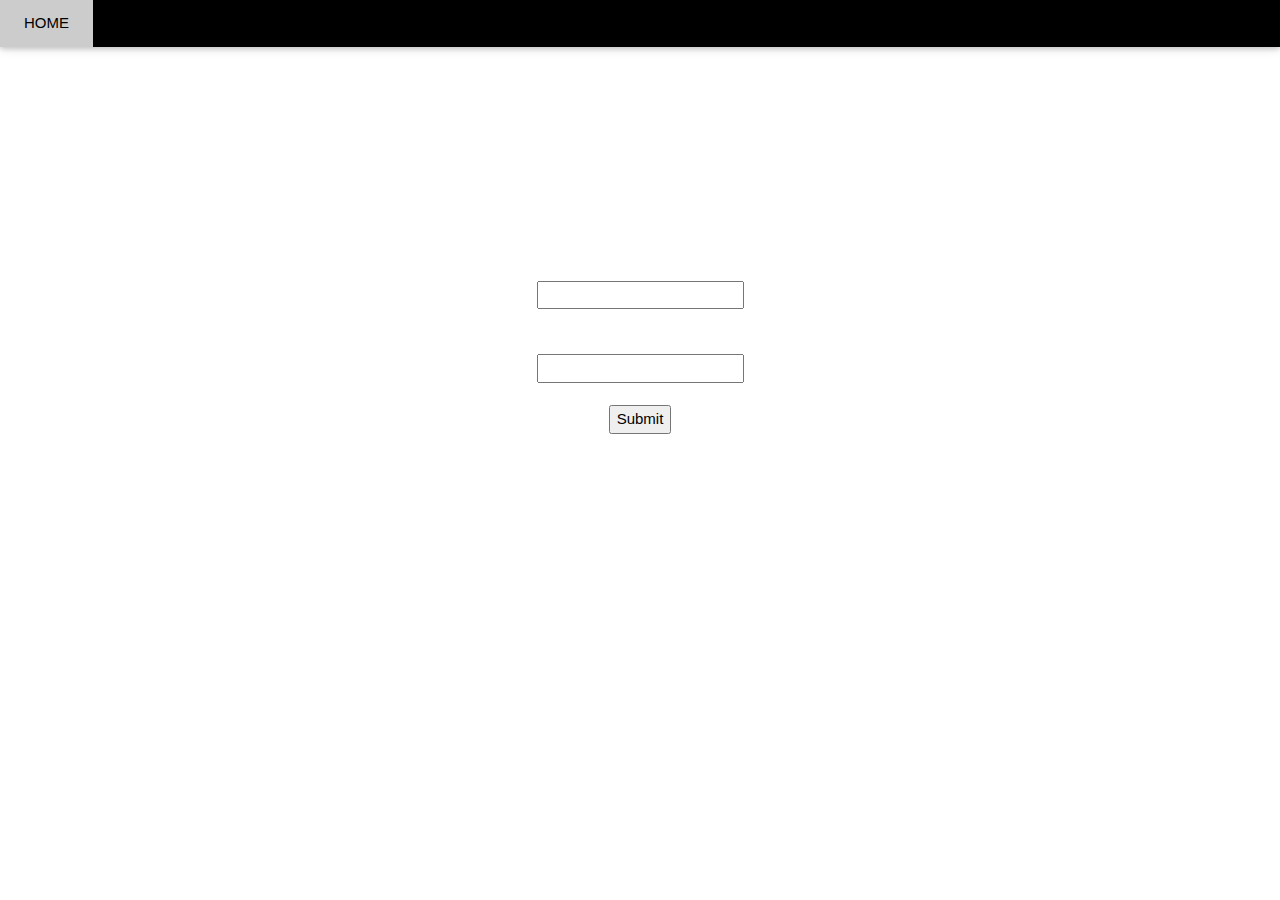
<file: login.html>
<!DOCTYPE html>
<html>

<head>

    <meta charset="utf-8">
    <title> TEQUED LABS</title>
    <link rel="stylesheet" href="base.css">
    <link rel="stylesheet" href="https://www.w3schools.com/w3css/4/w3.css">
    <link rel="stylesheet" href="https://fonts.googleapis.com/css?family=Lato">
    <link rel="stylesheet" href="https://cdnjs.cloudflare.com/ajax/libs/font-awesome/4.7.0/css/font-awesome.min.css">
    <script type="text/javascript" src="base.js">
    </script>
</head>

<body>
    <style>
        body {
      background-image: url("https://terillium.com/wp-content/uploads/2018/07/HomePage-background.jpg");
      color: white;
    }
        .form {
		margin: 0 auto;
		width: 210px;
	}
	.form label{
		display: inline-block;
		text-align: right;
	}
	.form input{  
		display: inline-block;
		text-align: left;
	}
    </style>
    <!-- Navbar -->
    <div class="w3-top">
        <div class="w3-bar w3-black w3-card">
            <a class="w3-bar-item w3-button w3-padding-large w3-hide-medium w3-hide-large w3-right"
                href="javascript:void(0)" onclick="myFunction()" title="Toggle Navigation Menu"><i
                    class="fa fa-bars"></i></a>
            <a href="index.html" class="w3-bar-item w3-button w3-padding-large">HOME</a>
        </div>
    </div>
    
    <div class="w3-container w3-content w3-center w3-padding-64" style="max-width:800px" id="band">
        <h2 class="w3-wide">TEQUED LABS ERP SYSTEM</h2>
    </div>
    
    <div align="center">
        <h2>Login</h2>
        <div class="form">
            <form action="welcome.php" method="post">
                Username: <input type="text" name="username">
                <br><br>
                Password: <input type="password" name="pass">
                <br><br>
                <input type="submit">
            </form>
        </div>
    </div>
</body>

</html>
</file>
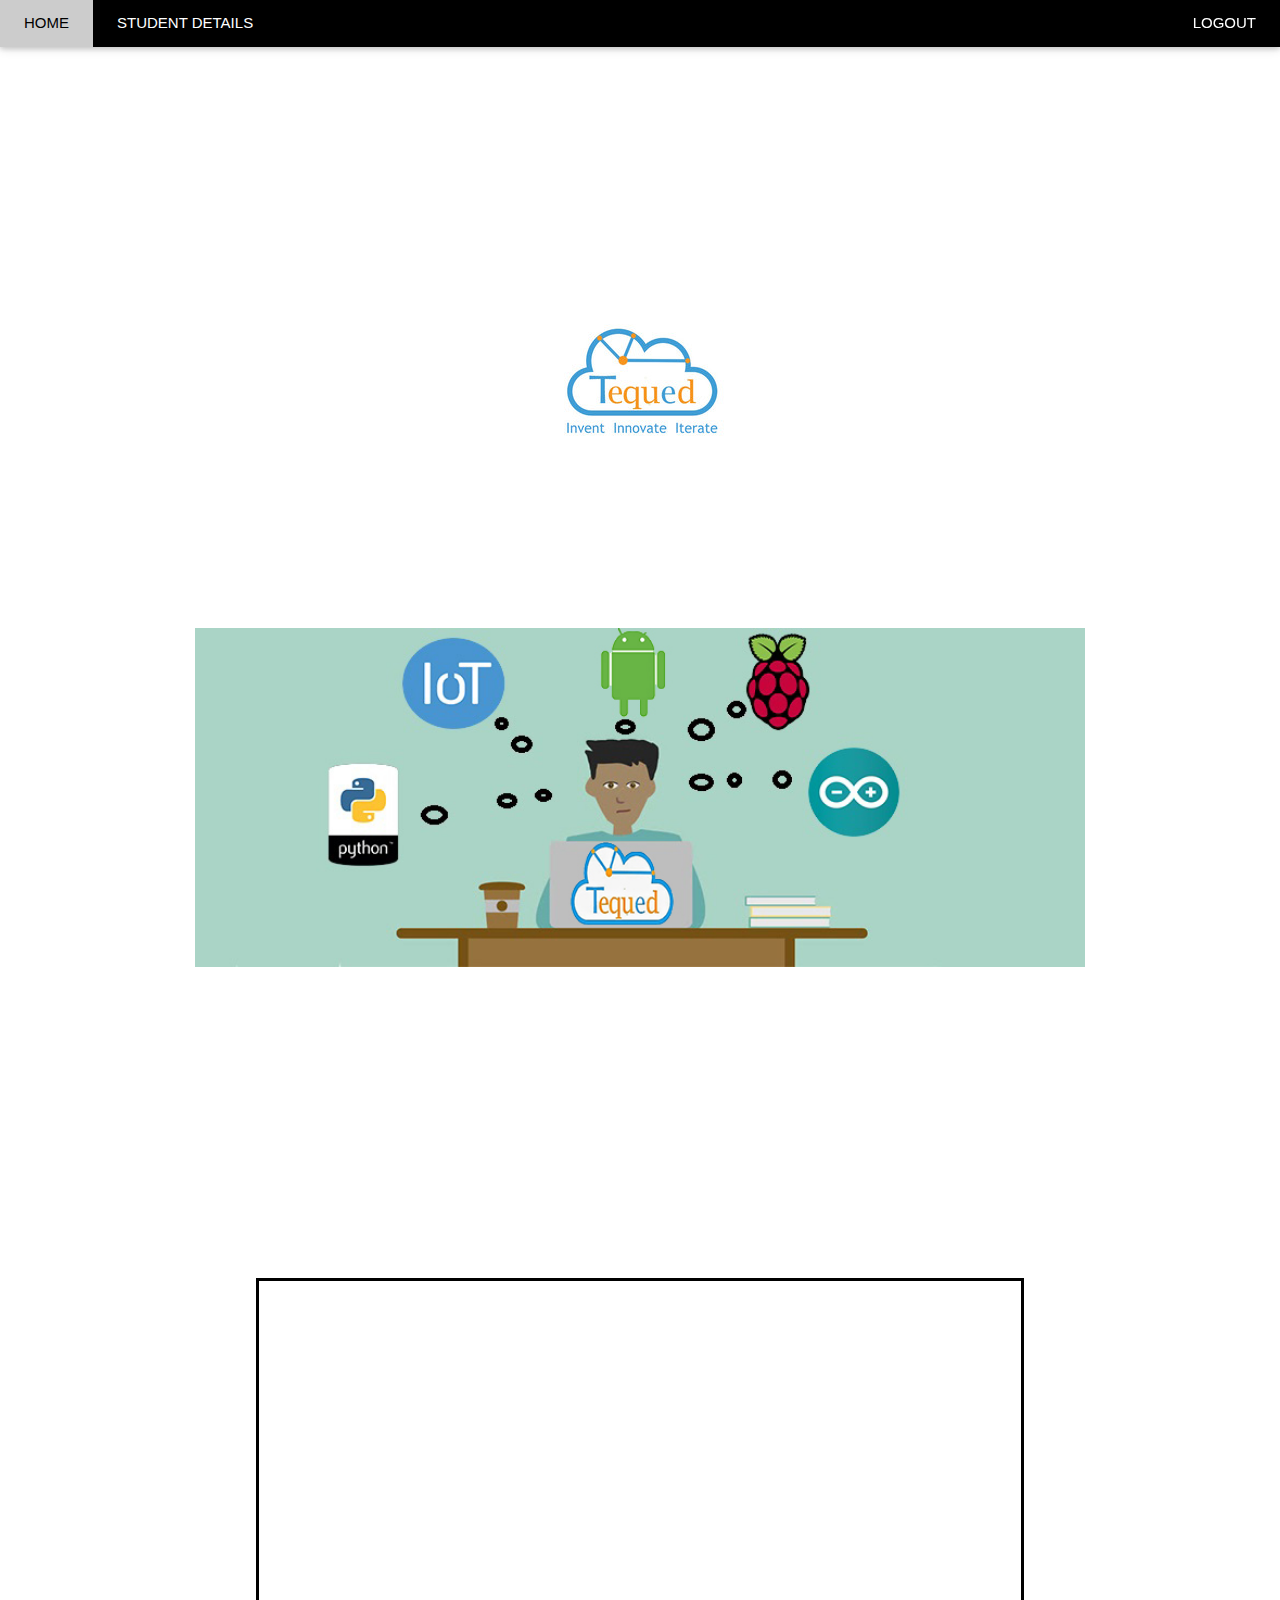
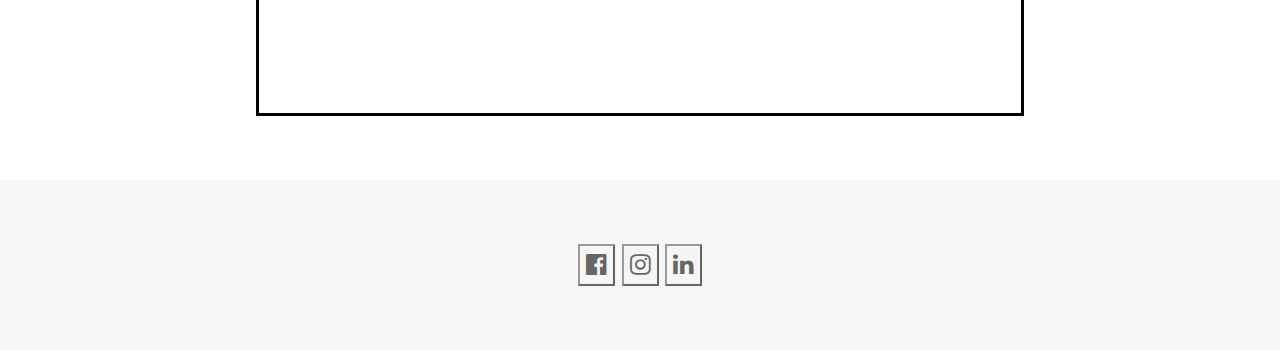
<file: main.html>
<!DOCTYPE html>
<html>

<head>

    <meta charset="utf-8">
    <title>TEQUED LABS</title>
    <link rel="stylesheet" href="base.css">
    <link rel="stylesheet" href="https://www.w3schools.com/w3css/4/w3.css">
    <link rel="stylesheet" href="https://fonts.googleapis.com/css?family=Lato">
    <link rel="stylesheet" href="https://cdnjs.cloudflare.com/ajax/libs/font-awesome/4.7.0/css/font-awesome.min.css">
    <script type="text/javascript" src="base.js">
    </script>
</head>

<body>
  <style>
    body {
      background-image: url("https://terillium.com/wp-content/uploads/2018/07/HomePage-background.jpg");
    }
  </style>
    <!-- Navbar -->
<div class="w3-top">
  <div class="w3-bar w3-black w3-card">
    <a
      class="w3-bar-item w3-button w3-padding-large w3-hide-medium w3-hide-large w3-right"
      href="javascript:void(0)"
      onclick="myFunction()"
      title="Toggle Navigation Menu"
      ><i class="fa fa-bars"></i
    ></a>

    <a href="login.html" class="w3-bar-item w3-button w3-padding-large">HOME</a>
    <a    
    href="sort.php"
    class="w3-bar-item w3-button w3-padding-large w3-hide-small"
    >STUDENT DETAILS</a    
  >
  <a
            href="login.html"
            class="w3-bar-item w3-button w3-padding-large w3-hide-small"
            style="float: right;"
            >LOGOUT</a
          >
  </div>
</div>

<div class="w3-content" style="max-width:2000px;margin-top:46px">
  <div
    class="w3-container w3-content w3-center w3-padding-64"
    style="max-width:800px"
    id="band"
  >
    <h2 class="w3-wide" style="color: white;">TEQUED LABS ERP SYSTEM</h2>
    <br> <br>
    <br> <br>
    <!-- <p class="w3-opacity"><i>Always there to care</i></p> -->
    <img src="logo.jpg" align = "middle" style="border-style: solid; border-color: white;">
    <br> <br>
  </div>
      <br> <br>
      <!-- <iframe width="560" height="315" src="https://www.youtube.com/embed/FDf2I6kjvtI?autoplay=1" frameborder="0" allow="accelerometer; autoplay; encrypted-media; gyroscope; picture-in-picture" allowfullscreen></iframe> -->
  </div>
    <br>
    <!-- Automatic Slideshow Images -->
    <div class="mySlides w3-display-container w3-center">
      <a href="login.html"><img src="pic1.jpg" style="width:70%; border-style: solid; border-color:white" /> </a>
      <div
        class="w3-display-bottommiddle w3-container w3-text-white w3-padding-32 w3-hide-small"
      ></div>

    <!-- The Band Section -->
  </div>
  <br> <br>

  <!-- The Tour Section -->

  <!-- The Contact Section -->
  <div
    class="w3-container w3-content w3-padding-64"
    style="max-width:800px; color: white;"
    id="contact"
  >
    <h2 class="w3-wide w3-center">CONTACT</h2>
    <div class="w3-row w3-padding-32">
      <div class="w3-col m6 w3-large w3-margin-bottom">
        <i class="fa fa-map-marker" style="width:30px"></i> Bangalore,
        Karnataka<br />
        <i class="fa fa-phone" style="width:30px"></i> Phone: 093536 87219<br />
      </div>
    </div>
    <div id="map-container-google-11" class="z-depth-1-half map-container-6" style="height: 400px">
      <iframe src="https://www.google.com/maps/embed?pb=!1m14!1m8!1m3!1d15554.78502950098!2d77.5439511!3d12.9272334!3m2!1i1024!2i768!4f13.1!3m3!1m2!1s0x0%3A0x9cf1840aa7eee4c8!2sTequed%20Labs!5e0!3m2!1sen!2sin!4v1581340749015!5m2!1sen!2sin" width="600" height="450" frameborder="0" style="border:0;" allowfullscreen=""></iframe>
    </div>
  </div>
  

  <!-- End Page Content -->
</div>

<!-- Footer -->
<footer
  class="w3-container w3-padding-64 w3-center w3-opacity w3-light-grey w3-xlarge"
>
<button style="font-size:24px; border-color: black" onclick="window.location.href = 'https://www.facebook.com/Tequed/'"><i class="fa fa-facebook-official w3-hover-opacity"></i></button>
  <button style="font-size:24px; border-color: black;" onclick="window.location.href = 'https://www.instagram.com/tequed_labs/?hl=en'"><i class="fa fa-instagram w3-hover-opacity"></i></button>
  <button style="font-size:24px; border-color: black" onclick="window.location.href = 'https://www.linkedin.com/company/tequed-labs'"><i class="fa fa-linkedin w3-hover-opacity"></i></button>

</footer>

<!-- javascript code for automatic slide show -->
<script>
  // Automatic Slideshow - change image every 4 seconds
  var myIndex = 0;
  carousel();

  function carousel() {
    var i;
    var x = document.getElementsByClassName('mySlides');
    for (i = 0; i < x.length; i++) {
      x[i].style.display = 'none';
    }
    myIndex++;
    if (myIndex > x.length) {
      myIndex = 1;
    }
    x[myIndex - 1].style.display = 'block';
    setTimeout(carousel, 4000);
  }

  // Used to toggle the menu on small screens when clicking on the menu button
  function myFunction() {
    var x = document.getElementById('navDemo');
    if (x.className.indexOf('w3-show') == -1) {
      x.className += ' w3-show';
    } else {
      x.className = x.className.replace(' w3-show', '');
    }
  }

  // When the user clicks anywhere outside of the modal, close it
  var modal = document.getElementById('ticketModal');
  window.onclick = function(event) {
    if (event.target == modal) {
      modal.style.display = 'none';
    }
  };
</script>

<script src="https://code.jquery.com/jquery-3.4.1.slim.min.js" integrity="sha384-J6qa4849blE2+poT4WnyKhv5vZF5SrPo0iEjwBvKU7imGFAV0wwj1yYfoRSJoZ+n" crossorigin="anonymous"></script>
<script src="https://cdn.jsdelivr.net/npm/popper.js@1.16.0/dist/umd/popper.min.js" integrity="sha384-Q6E9RHvbIyZFJoft+2mJbHaEWldlvI9IOYy5n3zV9zzTtmI3UksdQRVvoxMfooAo" crossorigin="anonymous"></script>
<script src="https://stackpath.bootstrapcdn.com/bootstrap/4.4.1/js/bootstrap.min.js" integrity="sha384-wfSDF2E50Y2D1uUdj0O3uMBJnjuUD4Ih7YwaYd1iqfktj0Uod8GCExl3Og8ifwB6" crossorigin="anonymous"></script>


</body>

</html>
</file>
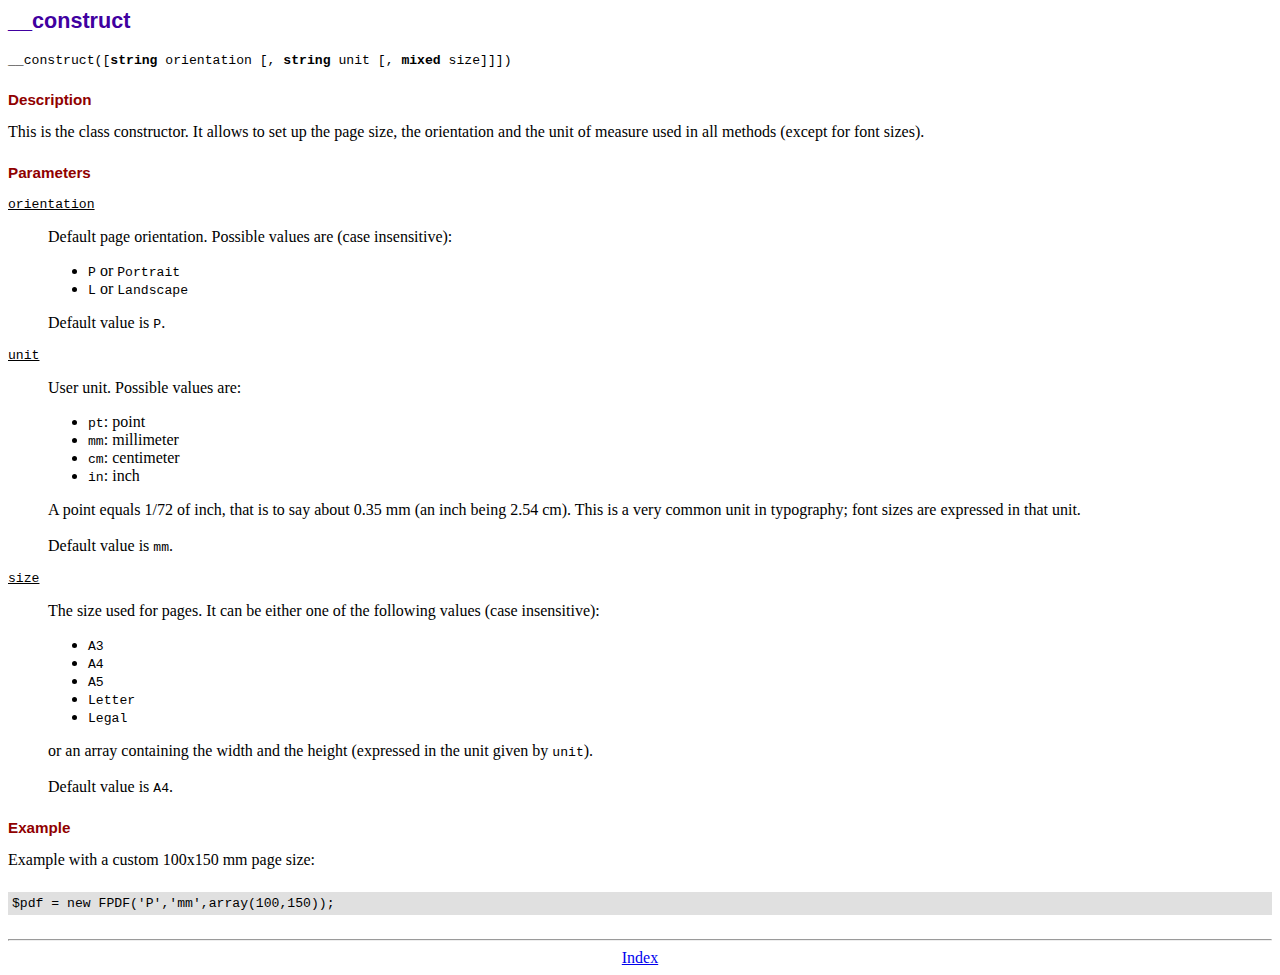
<file: doc/__construct.htm>
<!DOCTYPE html PUBLIC "-//W3C//DTD HTML 4.01 Transitional//EN">
<html>
<head>
<meta http-equiv="Content-Type" content="text/html; charset=ISO-8859-1">
<title>__construct</title>
<link type="text/css" rel="stylesheet" href="../fpdf.css">
</head>
<body>
<h1>__construct</h1>
<code>__construct([<b>string</b> orientation [, <b>string</b> unit [, <b>mixed</b> size]]])</code>
<h2>Description</h2>
This is the class constructor. It allows to set up the page size, the orientation and the
unit of measure used in all methods (except for font sizes).
<h2>Parameters</h2>
<dl class="param">
<dt><code>orientation</code></dt>
<dd>
Default page orientation. Possible values are (case insensitive):
<ul>
<li><code>P</code> or <code>Portrait</code></li>
<li><code>L</code> or <code>Landscape</code></li>
</ul>
Default value is <code>P</code>.
</dd>
<dt><code>unit</code></dt>
<dd>
User unit. Possible values are:
<ul>
<li><code>pt</code>: point</li>
<li><code>mm</code>: millimeter</li>
<li><code>cm</code>: centimeter</li>
<li><code>in</code>: inch</li>
</ul>
A point equals 1/72 of inch, that is to say about 0.35 mm (an inch being 2.54 cm). This
is a very common unit in typography; font sizes are expressed in that unit.
<br>
<br>
Default value is <code>mm</code>.
</dd>
<dt><code>size</code></dt>
<dd>
The size used for pages. It can be either one of the following values (case insensitive):
<ul>
<li><code>A3</code></li>
<li><code>A4</code></li>
<li><code>A5</code></li>
<li><code>Letter</code></li>
<li><code>Legal</code></li>
</ul>
or an array containing the width and the height (expressed in the unit given by <code>unit</code>).<br>
<br>
Default value is <code>A4</code>.
</dd>
</dl>
<h2>Example</h2>
Example with a custom 100x150 mm page size:
<div class="doc-source">
<pre><code>$pdf = new FPDF('P','mm',array(100,150));</code></pre>
</div>
<hr style="margin-top:1.5em">
<div style="text-align:center"><a href="index.htm">Index</a></div>
</body>
</html>
</file>
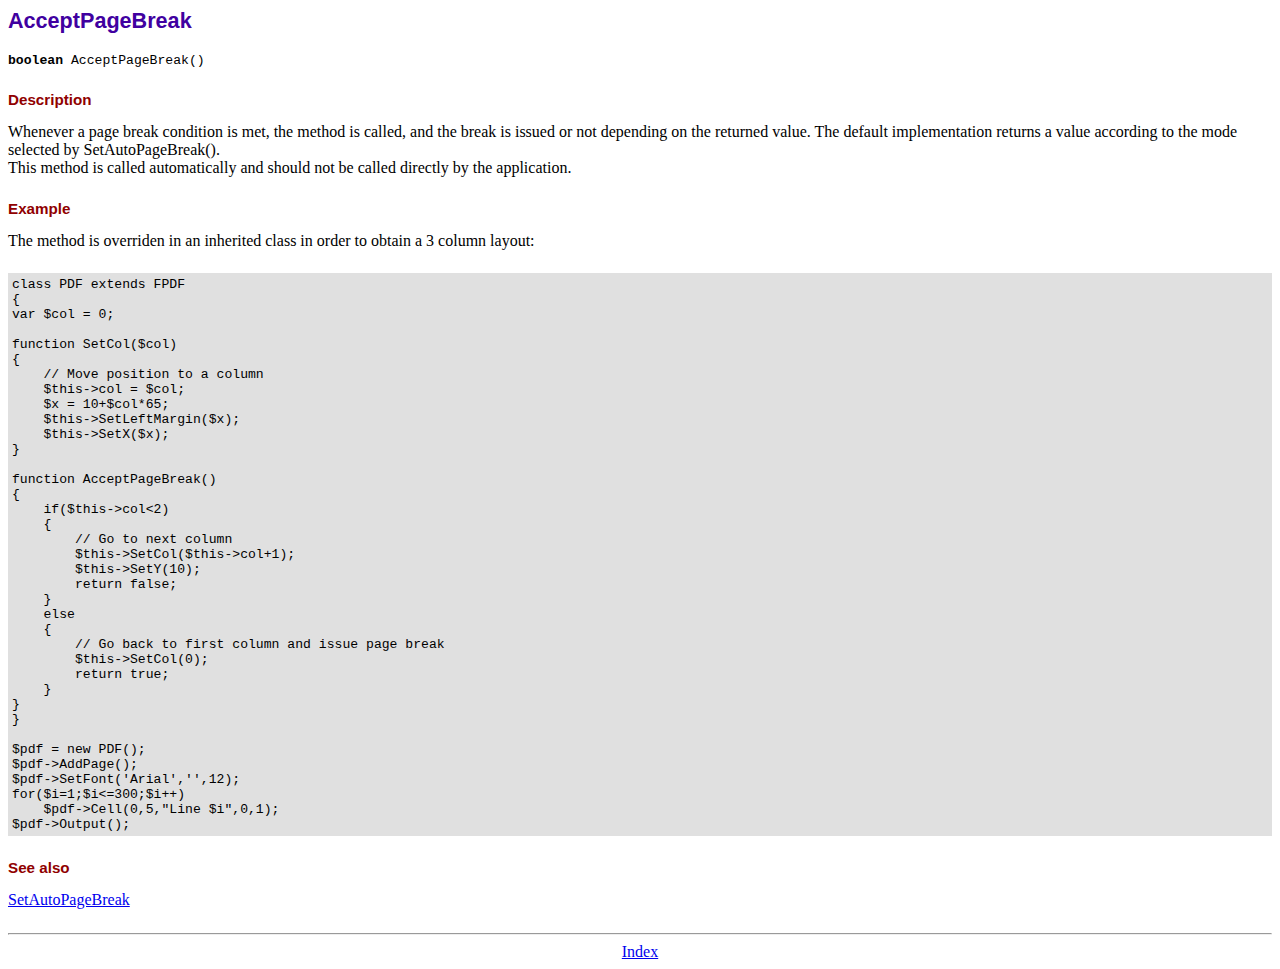
<file: doc/acceptpagebreak.htm>
<!DOCTYPE html PUBLIC "-//W3C//DTD HTML 4.01 Transitional//EN">
<html>
<head>
<meta http-equiv="Content-Type" content="text/html; charset=ISO-8859-1">
<title>AcceptPageBreak</title>
<link type="text/css" rel="stylesheet" href="../fpdf.css">
</head>
<body>
<h1>AcceptPageBreak</h1>
<code><b>boolean</b> AcceptPageBreak()</code>
<h2>Description</h2>
Whenever a page break condition is met, the method is called, and the break is issued or not
depending on the returned value. The default implementation returns a value according to the
mode selected by SetAutoPageBreak().
<br>
This method is called automatically and should not be called directly by the application.
<h2>Example</h2>
The method is overriden in an inherited class in order to obtain a 3 column layout:
<div class="doc-source">
<pre><code>class PDF extends FPDF
{
var $col = 0;

function SetCol($col)
{
    // Move position to a column
    $this-&gt;col = $col;
    $x = 10+$col*65;
    $this-&gt;SetLeftMargin($x);
    $this-&gt;SetX($x);
}

function AcceptPageBreak()
{
    if($this-&gt;col&lt;2)
    {
        // Go to next column
        $this-&gt;SetCol($this-&gt;col+1);
        $this-&gt;SetY(10);
        return false;
    }
    else
    {
        // Go back to first column and issue page break
        $this-&gt;SetCol(0);
        return true;
    }
}
}

$pdf = new PDF();
$pdf-&gt;AddPage();
$pdf-&gt;SetFont('Arial','',12);
for($i=1;$i&lt;=300;$i++)
    $pdf-&gt;Cell(0,5,"Line $i",0,1);
$pdf-&gt;Output();</code></pre>
</div>
<h2>See also</h2>
<a href="setautopagebreak.htm">SetAutoPageBreak</a>
<hr style="margin-top:1.5em">
<div style="text-align:center"><a href="index.htm">Index</a></div>
</body>
</html>
</file>
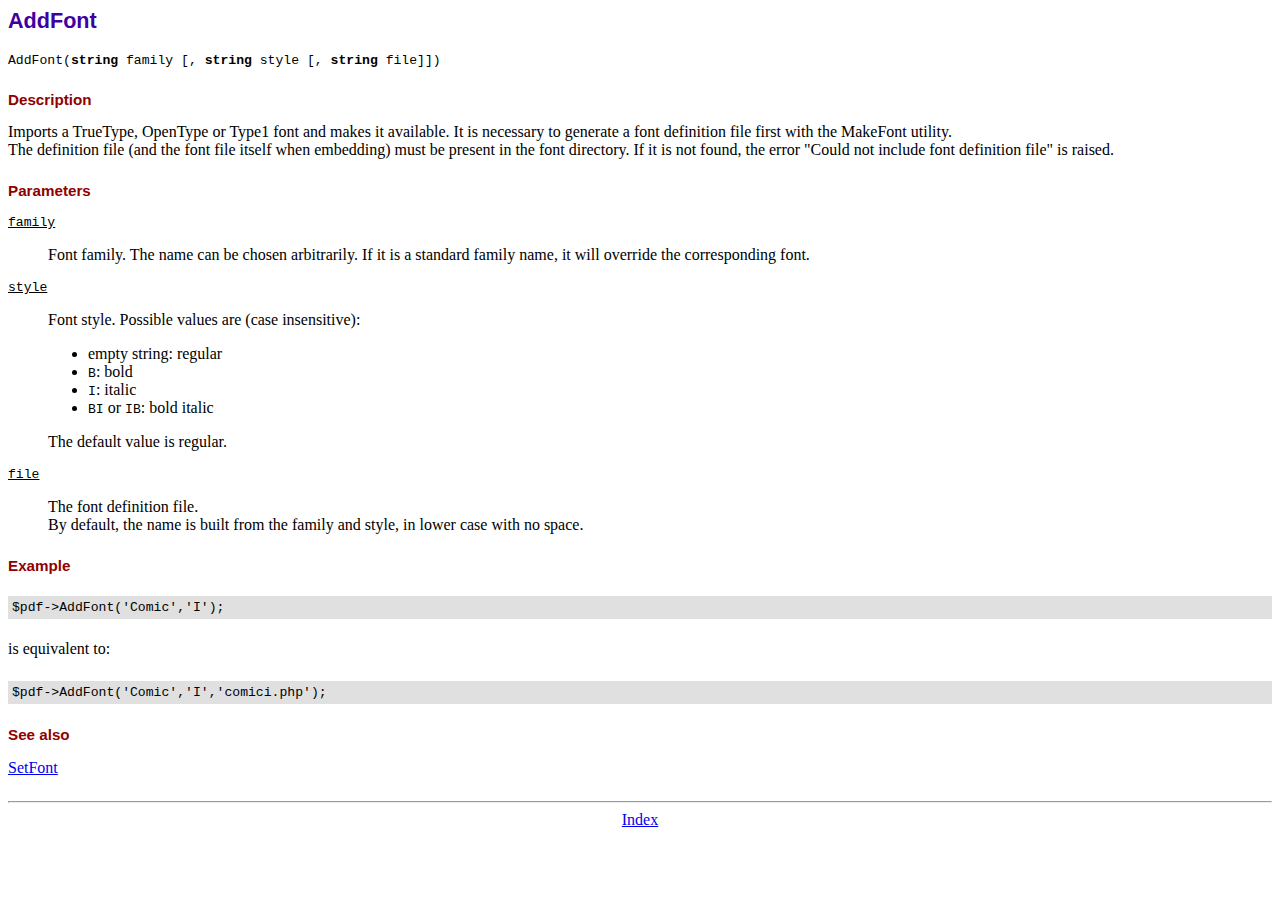
<file: doc/addfont.htm>
<!DOCTYPE html PUBLIC "-//W3C//DTD HTML 4.01 Transitional//EN">
<html>
<head>
<meta http-equiv="Content-Type" content="text/html; charset=ISO-8859-1">
<title>AddFont</title>
<link type="text/css" rel="stylesheet" href="../fpdf.css">
</head>
<body>
<h1>AddFont</h1>
<code>AddFont(<b>string</b> family [, <b>string</b> style [, <b>string</b> file]])</code>
<h2>Description</h2>
Imports a TrueType, OpenType or Type1 font and makes it available. It is necessary to generate a font
definition file first with the MakeFont utility.
<br>
The definition file (and the font file itself when embedding) must be present in the font directory.
If it is not found, the error "Could not include font definition file" is raised.
<h2>Parameters</h2>
<dl class="param">
<dt><code>family</code></dt>
<dd>
Font family. The name can be chosen arbitrarily. If it is a standard family name, it will
override the corresponding font.
</dd>
<dt><code>style</code></dt>
<dd>
Font style. Possible values are (case insensitive):
<ul>
<li>empty string: regular</li>
<li><code>B</code>: bold</li>
<li><code>I</code>: italic</li>
<li><code>BI</code> or <code>IB</code>: bold italic</li>
</ul>
The default value is regular.
</dd>
<dt><code>file</code></dt>
<dd>
The font definition file.
<br>
By default, the name is built from the family and style, in lower case with no space.
</dd>
</dl>
<h2>Example</h2>
<div class="doc-source">
<pre><code>$pdf-&gt;AddFont('Comic','I');</code></pre>
</div>
is equivalent to:
<div class="doc-source">
<pre><code>$pdf-&gt;AddFont('Comic','I','comici.php');</code></pre>
</div>
<h2>See also</h2>
<a href="setfont.htm">SetFont</a>
<hr style="margin-top:1.5em">
<div style="text-align:center"><a href="index.htm">Index</a></div>
</body>
</html>
</file>
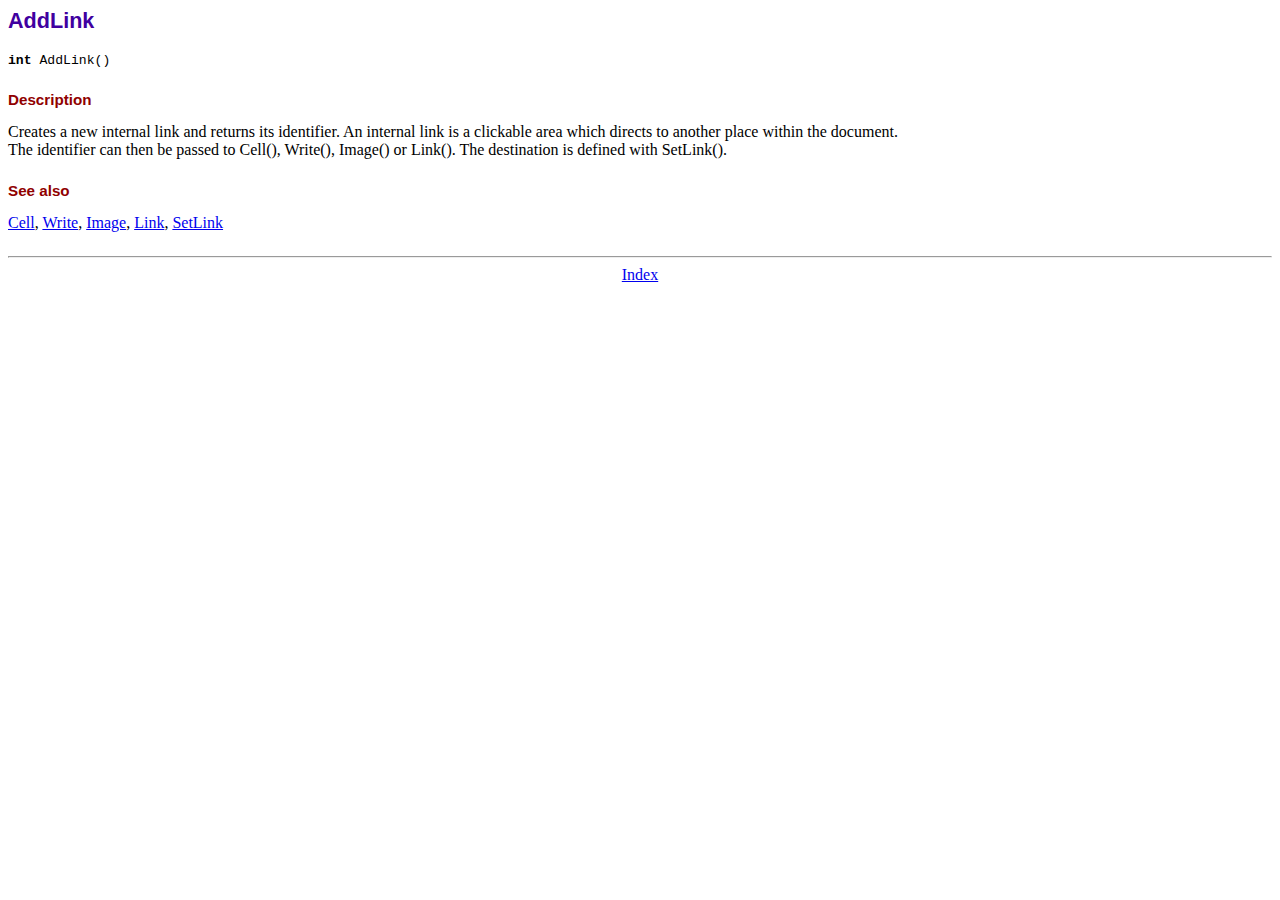
<file: doc/addlink.htm>
<!DOCTYPE html PUBLIC "-//W3C//DTD HTML 4.01 Transitional//EN">
<html>
<head>
<meta http-equiv="Content-Type" content="text/html; charset=ISO-8859-1">
<title>AddLink</title>
<link type="text/css" rel="stylesheet" href="../fpdf.css">
</head>
<body>
<h1>AddLink</h1>
<code><b>int</b> AddLink()</code>
<h2>Description</h2>
Creates a new internal link and returns its identifier. An internal link is a clickable area
which directs to another place within the document.
<br>
The identifier can then be passed to Cell(), Write(), Image() or Link(). The destination is
defined with SetLink().
<h2>See also</h2>
<a href="cell.htm">Cell</a>,
<a href="write.htm">Write</a>,
<a href="image.htm">Image</a>,
<a href="link.htm">Link</a>,
<a href="setlink.htm">SetLink</a>
<hr style="margin-top:1.5em">
<div style="text-align:center"><a href="index.htm">Index</a></div>
</body>
</html>
</file>
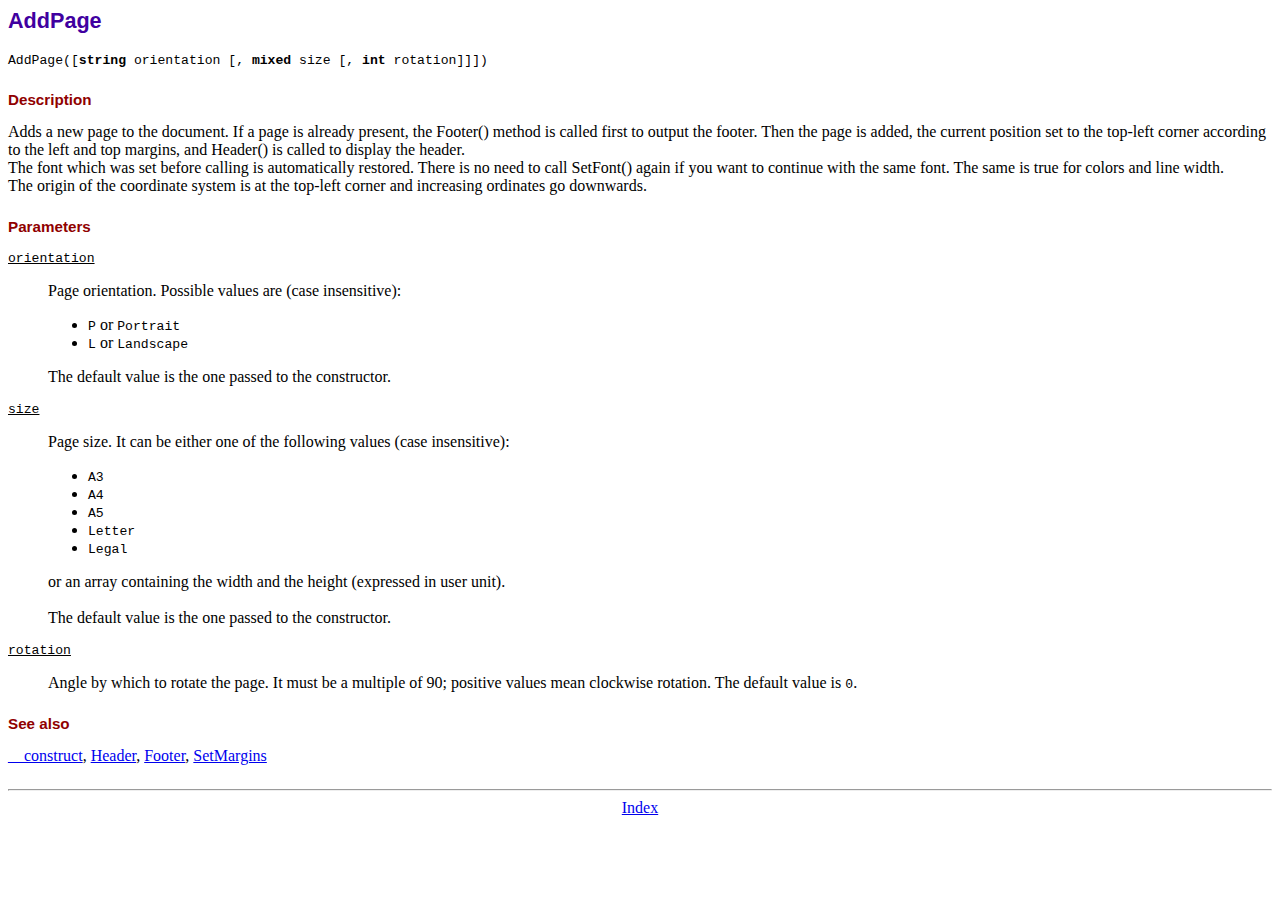
<file: doc/addpage.htm>
<!DOCTYPE html PUBLIC "-//W3C//DTD HTML 4.01 Transitional//EN">
<html>
<head>
<meta http-equiv="Content-Type" content="text/html; charset=ISO-8859-1">
<title>AddPage</title>
<link type="text/css" rel="stylesheet" href="../fpdf.css">
</head>
<body>
<h1>AddPage</h1>
<code>AddPage([<b>string</b> orientation [, <b>mixed</b> size [, <b>int</b> rotation]]])</code>
<h2>Description</h2>
Adds a new page to the document. If a page is already present, the Footer() method is called
first to output the footer. Then the page is added, the current position set to the top-left
corner according to the left and top margins, and Header() is called to display the header.
<br>
The font which was set before calling is automatically restored. There is no need to call
SetFont() again if you want to continue with the same font. The same is true for colors and
line width.
<br>
The origin of the coordinate system is at the top-left corner and increasing ordinates go
downwards.
<h2>Parameters</h2>
<dl class="param">
<dt><code>orientation</code></dt>
<dd>
Page orientation. Possible values are (case insensitive):
<ul>
<li><code>P</code> or <code>Portrait</code></li>
<li><code>L</code> or <code>Landscape</code></li>
</ul>
The default value is the one passed to the constructor.
</dd>
<dt><code>size</code></dt>
<dd>
Page size. It can be either one of the following values (case insensitive):
<ul>
<li><code>A3</code></li>
<li><code>A4</code></li>
<li><code>A5</code></li>
<li><code>Letter</code></li>
<li><code>Legal</code></li>
</ul>
or an array containing the width and the height (expressed in user unit).<br>
<br>
The default value is the one passed to the constructor.
</dd>
<dt><code>rotation</code></dt>
<dd>
Angle by which to rotate the page. It must be a multiple of 90; positive values
mean clockwise rotation. The default value is <code>0</code>.
</dd>
</dl>
<h2>See also</h2>
<a href="__construct.htm">__construct</a>,
<a href="header.htm">Header</a>,
<a href="footer.htm">Footer</a>,
<a href="setmargins.htm">SetMargins</a>
<hr style="margin-top:1.5em">
<div style="text-align:center"><a href="index.htm">Index</a></div>
</body>
</html>
</file>
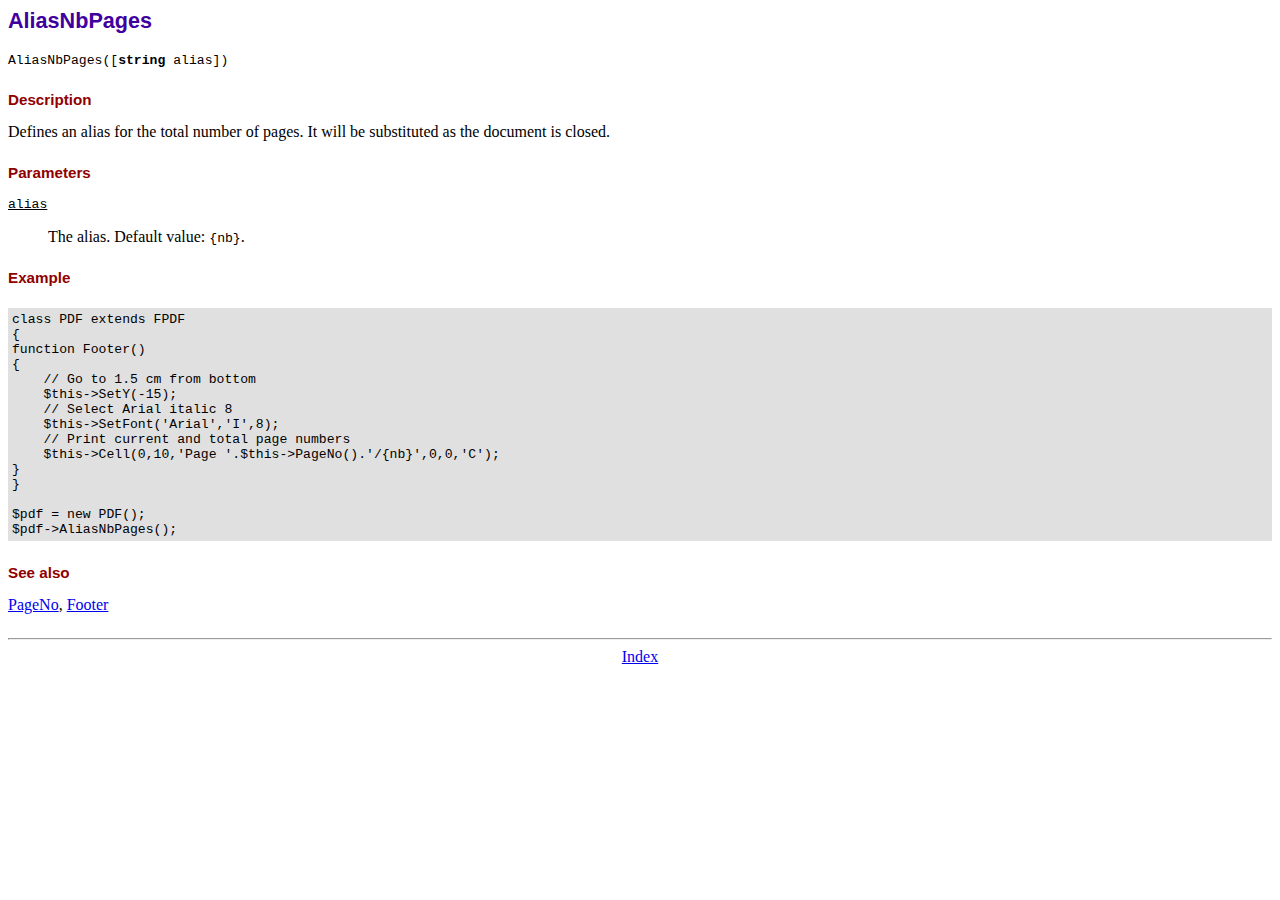
<file: doc/aliasnbpages.htm>
<!DOCTYPE html PUBLIC "-//W3C//DTD HTML 4.01 Transitional//EN">
<html>
<head>
<meta http-equiv="Content-Type" content="text/html; charset=ISO-8859-1">
<title>AliasNbPages</title>
<link type="text/css" rel="stylesheet" href="../fpdf.css">
</head>
<body>
<h1>AliasNbPages</h1>
<code>AliasNbPages([<b>string</b> alias])</code>
<h2>Description</h2>
Defines an alias for the total number of pages. It will be substituted as the document is
closed.
<h2>Parameters</h2>
<dl class="param">
<dt><code>alias</code></dt>
<dd>
The alias. Default value: <code>{nb}</code>.
</dd>
</dl>
<h2>Example</h2>
<div class="doc-source">
<pre><code>class PDF extends FPDF
{
function Footer()
{
    // Go to 1.5 cm from bottom
    $this-&gt;SetY(-15);
    // Select Arial italic 8
    $this-&gt;SetFont('Arial','I',8);
    // Print current and total page numbers
    $this-&gt;Cell(0,10,'Page '.$this-&gt;PageNo().'/{nb}',0,0,'C');
}
}

$pdf = new PDF();
$pdf-&gt;AliasNbPages();</code></pre>
</div>
<h2>See also</h2>
<a href="pageno.htm">PageNo</a>,
<a href="footer.htm">Footer</a>
<hr style="margin-top:1.5em">
<div style="text-align:center"><a href="index.htm">Index</a></div>
</body>
</html>
</file>
<file: base.css>
body {
    font-family: 'Lato', sans-serif;
    /* background-image: url("https://www.lucidconsulting.com/wp-content/uploads/2017/03/background.png"); */
  }
  .mySlides {
    display: none;
  }
  #tab1 {
    width: 100%;
    border: 1px solid black;
    border-collapse: collapse;
  }
  th,
  td {
    padding: 10px;
    text-align: left;
  }
  /* tr:hover {
    background-color: #e9f773;
  } */
  th {
    background-color: #4caf50;
    color: black;
  }
  #myInput {
    float: center;
  }
  .btn1 {
    background-color: #4caf50; /* Green */
    border: none;
    color: white;
    padding: 15px 32px;
    text-align: center;
    text-decoration: none;
    display: inline-block;
    font-size: 16px;
  }
  .map-container-6{
    overflow:hidden;
    padding-bottom:56.25%;
    position:relative;
    height:0;
    border-style: solid;
    border-color: black;
}
.map-container-6 iframe{
    left:0;
    top:0;
    height:100%;
    width:100%;
    position:absolute;
}
#overlayText {
  position:absolute;
   top:30%;
   left:20%;
   z-index:1;
 }
 
 #topText {
   color:black;
   font-size: 20px;
   align-self: center;
 }
 
 .content {
  position: absolute;
  bottom: 0;
  color: red;
  width: 100%;
  padding: 20px;
  font-size: x-large;
}

#cartbutton {
  align-self: center;
}
</file>
<file: fpdf.css>
body {font-family:"Times New Roman",serif}
h1 {font:bold 135% Arial,sans-serif; color:#4000A0; margin-bottom:0.9em}
h2 {font:bold 95% Arial,sans-serif; color:#900000; margin-top:1.5em; margin-bottom:1em}
dl.param dt {text-decoration:underline}
dl.param dd {margin-top:1em; margin-bottom:1em}
dl.param ul {margin-top:1em; margin-bottom:1em}
tt, code, kbd {font-family:"Courier New",Courier,monospace; font-size:82%}
div.source {margin-top:1.4em; margin-bottom:1.3em}
div.source pre {display:table; border:1px solid #24246A; width:100%; margin:0em; font-family:inherit; font-size:100%}
div.source code {display:block; border:1px solid #C5C5EC; background-color:#F0F5FF; padding:6px; color:#000000}
div.doc-source {margin-top:1.4em; margin-bottom:1.3em}
div.doc-source pre {display:table; width:100%; margin:0em; font-family:inherit; font-size:100%}
div.doc-source code {display:block; background-color:#E0E0E0; padding:4px}
.kw {color:#000080; font-weight:bold}
.str {color:#CC0000}
.cmt {color:#008000}
p.demo {text-align:center; margin-top:-0.9em}
a.demo {text-decoration:none; font-weight:bold; color:#0000CC}
a.demo:link {text-decoration:none; font-weight:bold; color:#0000CC}
a.demo:hover {text-decoration:none; font-weight:bold; color:#0000FF}
a.demo:active {text-decoration:none; font-weight:bold; color:#0000FF}
</file>
